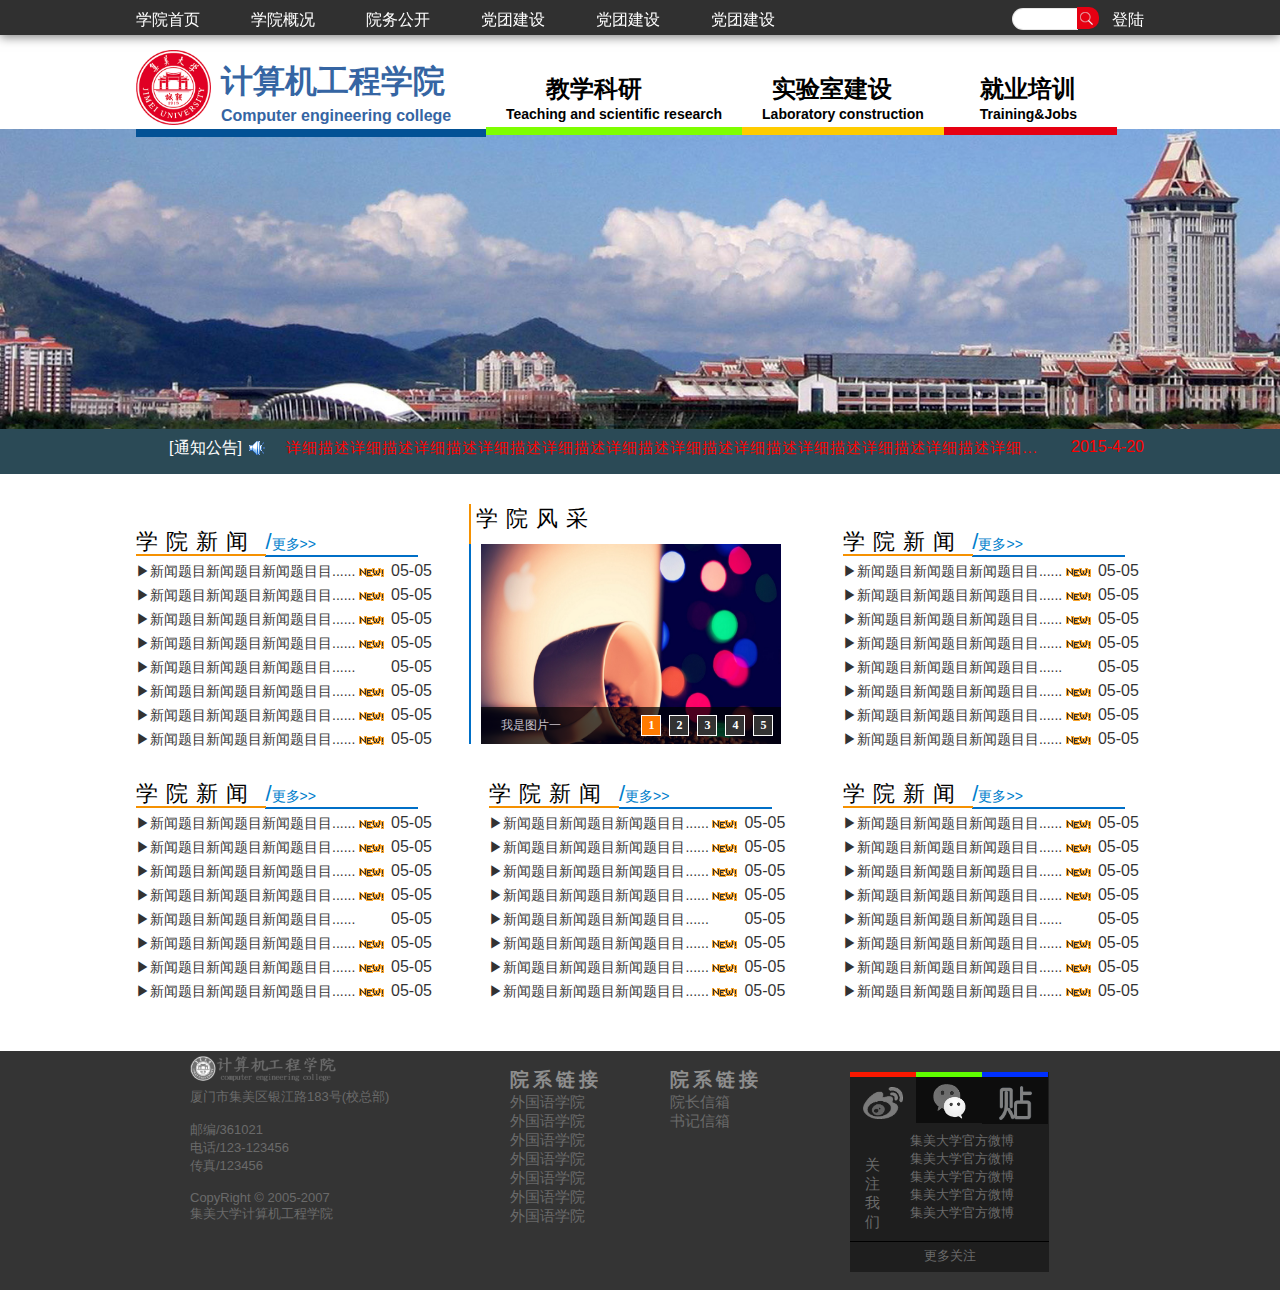
<file: index.html>
<!DOCTYPE html>
<html>
<head lang="en">
    <title>集美大学计算机工程学院主页</title>
    <meta charset="UTF-8">
    <meta name="renderer" content="webkit">
    <meta http-equiv="X-UA-Compatible" content="IE=Edge">
    <link rel="stylesheet" href="css/index.css"/>
    <!--[if lte IE 8]>
    <script>window.location.href = 'http://cdn.dmeng.net/upgrade-your-browser.html?referrer=' + location.href;</script>
    <![endif]-->
</head>
<body>
<section class="nav">
    <div class="continer">
        <ul class="nav-item">
            <li style="margin-left: 0">
                <a href="#">学院首页</a>
            <li>
                <a href="#">学院概况</a>
                <ul class="second-level">
                    <li><a href="#">子栏目一</a></li>
                    <li><a href="#">子栏目一</a></li>
                    <li><a href="#">子栏目一</a></li>
                    <li><a href="#">子栏目一</a></li>
                    <li><a href="#">子栏目一</a></li>
                </ul>
            </li>
            <li>
                <a href="#">院务公开</a>
                <ul class="second-level">
                    <li><a href="#">子栏目一</a></li>
                    <li><a href="#">子栏目一</a></li>
                    <li><a href="#">子栏目一</a></li>
                    <li><a href="#">子栏目一</a></li>
                    <li><a href="#">子栏目一</a></li>
                </ul>
            </li>
            <li>
                <a href="#">党团建设</a>
                <ul class="second-level">
                    <li><a href="#">子栏目一</a></li>
                    <li><a href="#">子栏目一</a></li>
                    <li><a href="#">子栏目一</a></li>
                    <li><a href="#">子栏目一</a></li>
                    <li><a href="#">子栏目一</a></li>
                </ul>
            </li>
            <li>
                <a href="#">党团建设</a>
                <ul class="second-level">
                    <li><a href="#">子栏目一</a></li>
                    <li><a href="#">子栏目一</a></li>
                    <li><a href="#">子栏目一</a></li>
                    <li><a href="#">子栏目一</a></li>
                    <li><a href="#">子栏目一</a></li>
                </ul>
            </li>
            <li>
                <a href="#">党团建设</a>
                <ul class="second-level">
                    <li><a href="#">子栏目一</a></li>
                    <li><a href="#">子栏目一</a></li>
                    <li><a href="#">子栏目一</a></li>
                    <li><a href="#">子栏目一</a></li>
                    <li><a href="#">子栏目一</a></li>
                </ul>
            </li>
        </ul>

        <div class="login"><a href="">登陆</a></div>
        <div class="search">
            <input type="text" autocomplete="off">
            <button></button>
        </div>
    </div>
</section>
<section class="title">
    <div class="continer">
        <div class="logo1">
            <a href="index.html"><img class="logo11" src="img/logo.png" width="75px" height="75px"></a>

            <div class="logo12">
                <span class="span11">计算机工程学院</span><br>
                <span class="span12">Computer engineering college</span>
            </div>
        </div>
        <div class="logo2">
            <div class="logo21">
                <span class="span21"><a href="#">教学科研</a></span><br>
                <span class="span22">Teaching and scientific research</span>
            </div>
        </div>
        <div class="logo3">
            <div class="logo31">
                <span class="span31"><a href="#">实验室建设</a></span><br>
                <span class="span32">Laboratory construction</span>
            </div>
        </div>
        <div class="logo4">
            <div class="logo41">
                <span class="span41"><a href="#">就业培训</a></span><br>
                <span class="span42">Training&Jobs</span>
            </div>
        </div>
    </div>
</section>
<section class="pic"></section>
<section class="menu">
    <div class="continer">
        <span style="color: #ffffff">[通知公告]</span><img class="laba" src="img/icon.gif" alt=""/>
        <a id="tongzhi" href="#">详细描述详细描述详细描述详细描述详细描述详细描述详细描述详细描述详细描述详细描述详细描述详细...</a>
        <span class="time">2015-4-20</span>
    </div>
</section>

<section>
    <div class="continer">

        <div class="lanmu" style="margin-left: 0">
            <span class="title">学院新闻</span>
            <span class="more">/<a href="#">更多>></a></span>
            <ul class="main">
                <li><a href="#">▶新闻题目新闻题目新闻题目目...</a><span class="mmdd">05-05</span><i></i></li>
                <li><a href="#">▶新闻题目新闻题目新闻题目目...</a><span class="mmdd">05-05</span><i></i></li>
                <li><a href="#">▶新闻题目新闻题目新闻题目目...</a><span class="mmdd">05-05</span><i></i></li>
                <li><a href="#">▶新闻题目新闻题目新闻题目目...</a><span class="mmdd">05-05</span><i></i></li>
                <li><a href="#">▶新闻题目新闻题目新闻题目目...</a><span class="mmdd">05-05</span></li>
                <li><a href="#">▶新闻题目新闻题目新闻题目目...</a><span class="mmdd">05-05</span><i></i></li>
                <li><a href="#">▶新闻题目新闻题目新闻题目目...</a><span class="mmdd">05-05</span><i></i></li>
                <li><a href="#">▶新闻题目新闻题目新闻题目目...</a><span class="mmdd">05-05</span><i></i></li>
            </ul>
        </div>

        <div class="lanmu">
            <span class="biaoti">学院风采</span>

            <div class="yyccdiv">
                <div id="fader">
                    <ul>
                        <li><img src="img/1.jpg" alt="我是图片一"/></li>
                        <li><img src="img/2.jpg" alt="哈哈，图片二"/></li>
                        <li><img src="img/3.jpg" alt="这是图片三"/></li>
                        <li><img src="img/1.jpg" alt="哈哈，图片四"/></li>
                        <li><img src="img/2.jpg" alt="图片五来咯"/></li>
                    </ul>
                </div>
            </div>
        </div>
        <div class="lanmu">
            <span class="title">学院新闻</span>
            <span class="more">/<a href="#">更多>></a></span>
            <ul class="main">
                <li><a href="#">▶新闻题目新闻题目新闻题目目...</a><span class="mmdd">05-05</span><i></i></li>
                <li><a href="#">▶新闻题目新闻题目新闻题目目...</a><span class="mmdd">05-05</span><i></i></li>
                <li><a href="#">▶新闻题目新闻题目新闻题目目...</a><span class="mmdd">05-05</span><i></i></li>
                <li><a href="#">▶新闻题目新闻题目新闻题目目...</a><span class="mmdd">05-05</span><i></i></li>
                <li><a href="#">▶新闻题目新闻题目新闻题目目...</a><span class="mmdd">05-05</span></li>
                <li><a href="#">▶新闻题目新闻题目新闻题目目...</a><span class="mmdd">05-05</span><i></i></li>
                <li><a href="#">▶新闻题目新闻题目新闻题目目...</a><span class="mmdd">05-05</span><i></i></li>
                <li><a href="#">▶新闻题目新闻题目新闻题目目...</a><span class="mmdd">05-05</span><i></i></li>
            </ul>
        </div>
        <div class="lanmu" style="margin-left: 0">
            <span class="title">学院新闻</span>
            <span class="more">/<a href="#">更多>></a></span>
            <ul class="main">
                <li><a href="#">▶新闻题目新闻题目新闻题目目...</a><span class="mmdd">05-05</span><i></i></li>
                <li><a href="#">▶新闻题目新闻题目新闻题目目...</a><span class="mmdd">05-05</span><i></i></li>
                <li><a href="#">▶新闻题目新闻题目新闻题目目...</a><span class="mmdd">05-05</span><i></i></li>
                <li><a href="#">▶新闻题目新闻题目新闻题目目...</a><span class="mmdd">05-05</span><i></i></li>
                <li><a href="#">▶新闻题目新闻题目新闻题目目...</a><span class="mmdd">05-05</span></li>
                <li><a href="#">▶新闻题目新闻题目新闻题目目...</a><span class="mmdd">05-05</span><i></i></li>
                <li><a href="#">▶新闻题目新闻题目新闻题目目...</a><span class="mmdd">05-05</span><i></i></li>
                <li><a href="#">▶新闻题目新闻题目新闻题目目...</a><span class="mmdd">05-05</span><i></i></li>
            </ul>
        </div>
        <div class="lanmu">
            <span class="title">学院新闻</span>
            <span class="more">/<a href="#">更多>></a></span>
            <ul class="main">
                <li><a href="#">▶新闻题目新闻题目新闻题目目...</a><span class="mmdd">05-05</span><i></i></li>
                <li><a href="#">▶新闻题目新闻题目新闻题目目...</a><span class="mmdd">05-05</span><i></i></li>
                <li><a href="#">▶新闻题目新闻题目新闻题目目...</a><span class="mmdd">05-05</span><i></i></li>
                <li><a href="#">▶新闻题目新闻题目新闻题目目...</a><span class="mmdd">05-05</span><i></i></li>
                <li><a href="#">▶新闻题目新闻题目新闻题目目...</a><span class="mmdd">05-05</span></li>
                <li><a href="#">▶新闻题目新闻题目新闻题目目...</a><span class="mmdd">05-05</span><i></i></li>
                <li><a href="#">▶新闻题目新闻题目新闻题目目...</a><span class="mmdd">05-05</span><i></i></li>
                <li><a href="#">▶新闻题目新闻题目新闻题目目...</a><span class="mmdd">05-05</span><i></i></li>
            </ul>
        </div>
        <div class="lanmu">
            <span class="title">学院新闻</span>
            <span class="more">/<a href="#">更多>></a></span>
            <ul class="main">
                <li><a href="#">▶新闻题目新闻题目新闻题目目...</a><span class="mmdd">05-05</span><i></i></li>
                <li><a href="#">▶新闻题目新闻题目新闻题目目...</a><span class="mmdd">05-05</span><i></i></li>
                <li><a href="#">▶新闻题目新闻题目新闻题目目...</a><span class="mmdd">05-05</span><i></i></li>
                <li><a href="#">▶新闻题目新闻题目新闻题目目...</a><span class="mmdd">05-05</span><i></i></li>
                <li><a href="#">▶新闻题目新闻题目新闻题目目...</a><span class="mmdd">05-05</span></li>
                <li><a href="#">▶新闻题目新闻题目新闻题目目...</a><span class="mmdd">05-05</span><i></i></li>
                <li><a href="#">▶新闻题目新闻题目新闻题目目...</a><span class="mmdd">05-05</span><i></i></li>
                <li><a href="#">▶新闻题目新闻题目新闻题目目...</a><span class="mmdd">05-05</span><i></i></li>
            </ul>
        </div>
    </div>
</section>

<footer>
    <div class="footer">
        <div class="info">
            <img src="img/logo2.png" alt="" width="50%" height="40%"/>

            <p style="font-size: 13px">
                厦门市集美区银江路183号(校总部)<br/><br/>
                邮编/361021<br/>
                电话/123-123456<br/>
                传真/123456<br/><br/>
                CopyRight &copy; 2005-2007 <br/>
                集美大学计算机工程学院
            </p>
        </div>
        <div class="link">
            <span>院系链接</span>
            <ul>
                <li><a href="#">外国语学院</a></li>
                <li><a href="#">外国语学院</a></li>
                <li><a href="#">外国语学院</a></li>
                <li><a href="#">外国语学院</a></li>
                <li><a href="#">外国语学院</a></li>
                <li><a href="#">外国语学院</a></li>
                <li><a href="#">外国语学院</a></li>
            </ul>
        </div>
        <div class="link2">
            <span>院系链接</span>
            <ul>
                <li><a href="mailto:yunmingpu@jmu.edu.cn">院长信箱</a></li>
                <li><a href="mailto:chejun@jmu.edu.cn">书记信箱</a></li>
            </ul>
        </div>
        <div class="wei">
            <ul id="label">
                <li id="label1" value="1" class="labelbg display"><img src="img/weibo.png" width="60%"/></li>
                <li id="label2" value="2" class="labelbg"><img src="img/weixin.png" width="50%"/></li>
                <li id="label3" value="3" class="labelbg"><img src="img/tieba.png" width="50%"/></li>
                <li style="clear: both;display: none"></li>
            </ul>
            <div class="guanzhu">关注我们</div>
            <ul id="card">
                <li id="card1" class="cardnon display-non">
                    <a href="#">集美大学官方微博</a><br/>
                    <a href="#">集美大学官方微博</a><br/>
                    <a href="#">集美大学官方微博</a><br/>
                    <a href="#">集美大学官方微博</a><br/>
                    <a href="#">集美大学官方微博</a><br/>
                </li>
                <li id="card2" class="cardnon">
                    <a href="#">集美大学官方微信</a><br/>
                    <a href="#">集美大学官方微信</a><br/>
                    <a href="#">集美大学官方微信</a><br/>
                    <a href="#">集美大学官方微信</a><br/>
                    <a href="#">集美大学官方微信</a><br/>
                </li>
                <li id="card3" class="cardnon">
                    <a href="#">集美大学官方贴吧</a><br/>
                    <a href="#">集美大学官方贴吧</a><br/>
                    <a href="#">集美大学官方贴吧</a><br/>
                    <a href="#">集美大学官方贴吧</a><br/>
                    <a href="#">集美大学官方贴吧</a><br/>
                </li>
            </ul>
            <div class="morelink"><a href="#">更多关注</a></div>
        </div>
    </div>
</footer>

<script src="js/jquery-1.8.3.min.js"></script>
<script src="js/jquery.easing.1.3.min.js" type="text/javascript"></script>
<script src="js/index.js"></script>
</body>
</html>
</file>
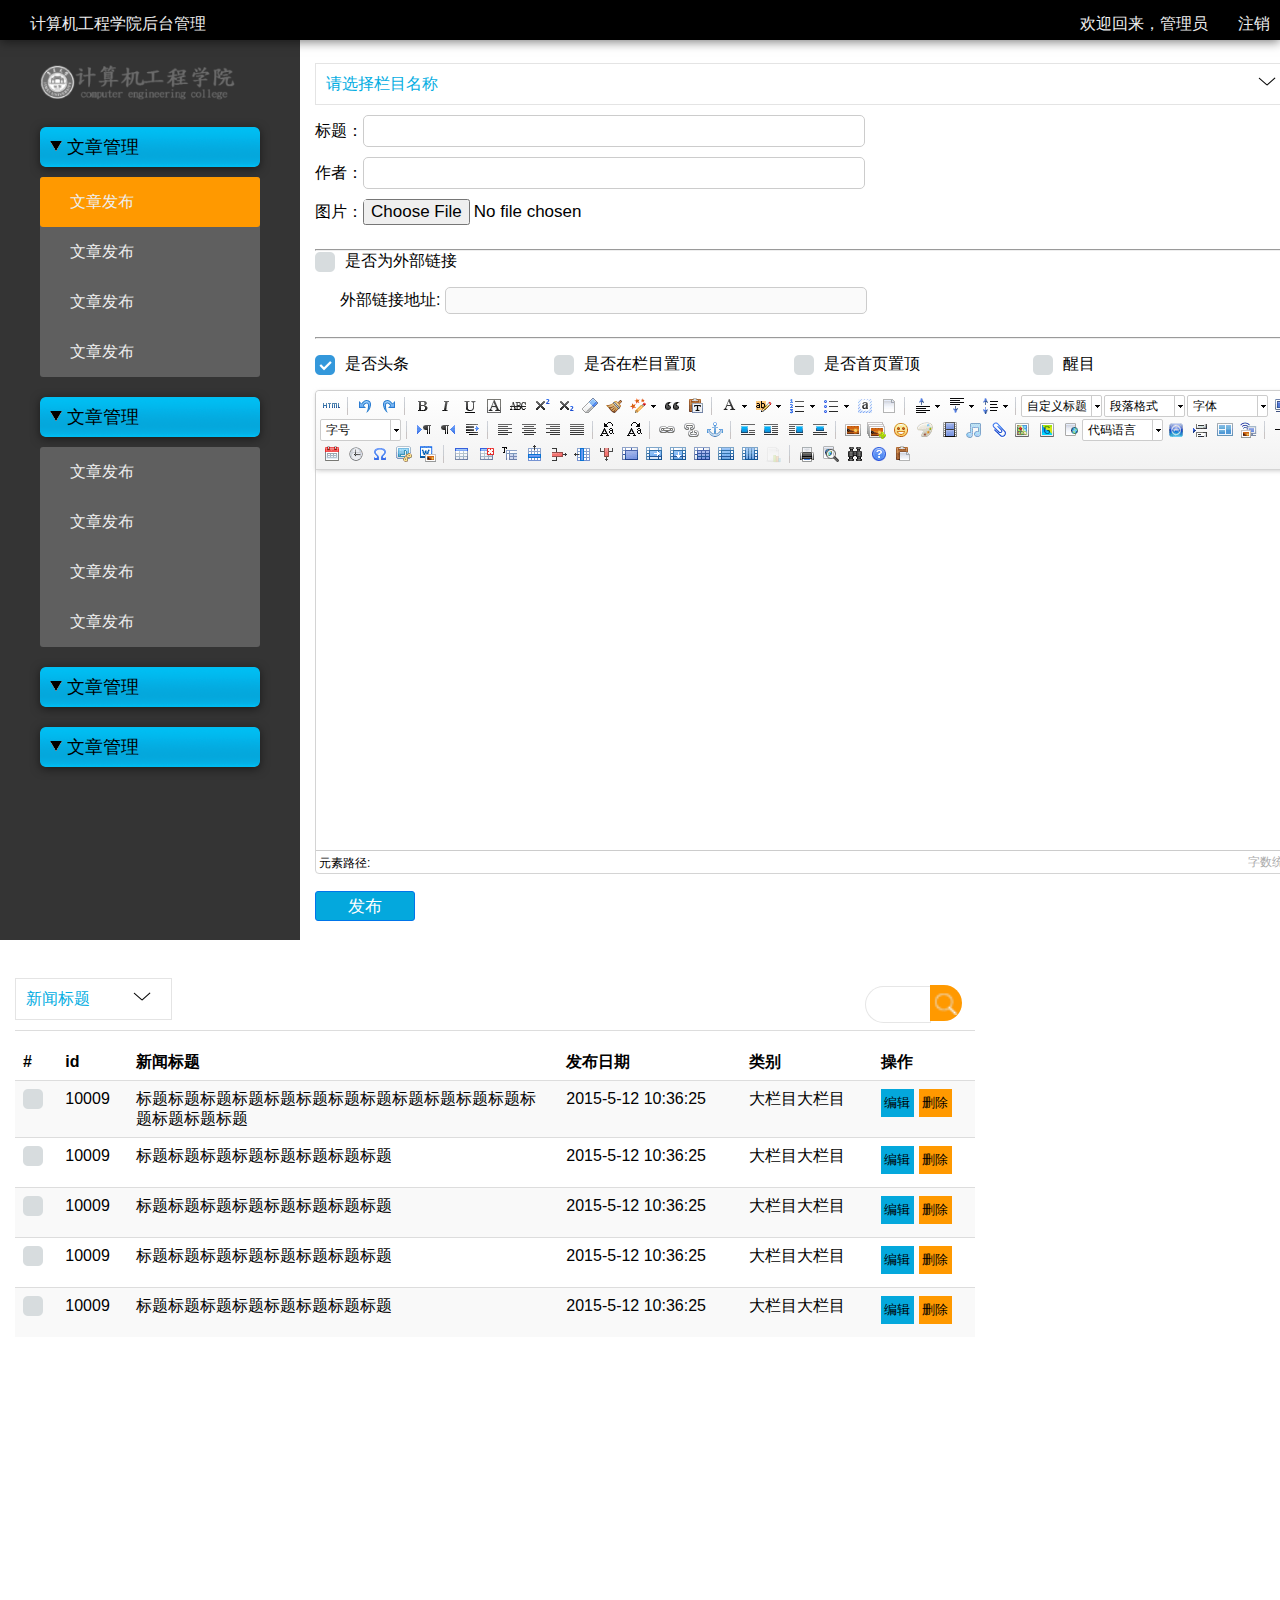
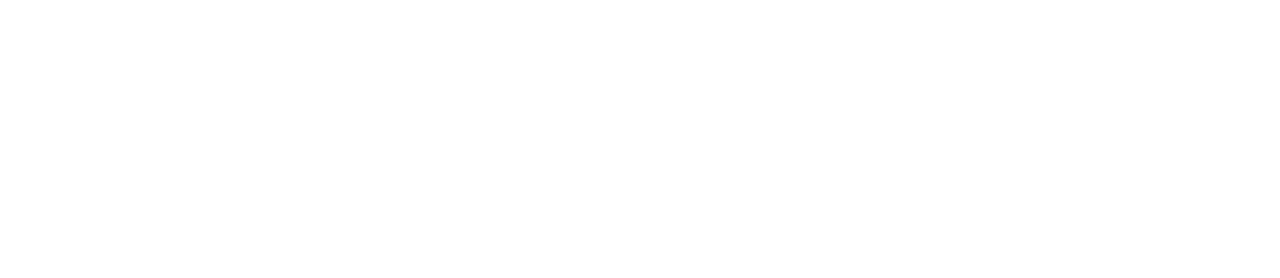
<file: backstage.html>
<!DOCTYPE html>
<html>
<head lang="en">
    <title>后台</title>
    <meta charset="UTF-8">
    <meta name="renderer" content="webkit">
    <meta http-equiv="X-UA-Compatible" content="IE=Edge">
    <link rel="stylesheet" href="css/backstage.css"/>
    <link href="css/blue.css" rel="stylesheet">
    <script type="text/javascript" charset="utf-8" src="js/ue/ueditor.config.js"></script>
    <script type="text/javascript" charset="utf-8" src="js/ue/ueditor.all.min.js"></script>
    <!--建议手动加在语言，避免在ie下有时因为加载语言失败导致编辑器加载失败-->
    <!--这里加载的语言文件会覆盖你在配置项目里添加的语言类型，比如你在配置项目里配置的是英文，这里加载的中文，那最后就是中文-->
    <script type="text/javascript" charset="utf-8" src="js/ue/lang/zh-cn/zh-cn.js"></script>
    <script src="js/jquery-1.8.3.min.js"></script>
    <script src="js/rotate.js"></script>
    <script src="js/icheck.min.js"></script>
    <!--[if lte IE 8]>
    <script>window.location.href = 'http://cdn.dmeng.net/upgrade-your-browser.html?referrer=' + location.href;</script>
    <![endif]-->
</head>
<body>
<section class="top">
    <span>计算机工程学院后台管理</span>
    <a class="logout" href="#">注销</a>
    <span class="author">欢迎回来，管理员</span>
</section>
<div style="width: 1280px;">
    <section class="side">
        <div class="menu">
            <img src="img/logo2.png" width="200" alt=""/>

            <div class="level1" unselectable="on" onselectstart="return false;"><img class="jiantou"
                                                                                     src="img/jiantou.png" alt=""/>文章管理
            </div>
            <ul class="level2">
                <li class="facus"><a href="#">文章发布</a></li>
                <li><a href="#">文章发布</a></li>
                <li><a href="#">文章发布</a></li>
                <li><a href="#">文章发布</a></li>
            </ul>
            <div class="level1" unselectable="on" onselectstart="return false;"><img class="jiantou"
                                                                                     src="img/jiantou.png" alt=""/>文章管理
            </div>
            <ul class="level2">
                <li><a href="#">文章发布</a></li>
                <li><a href="#">文章发布</a></li>
                <li><a href="#">文章发布</a></li>
                <li><a href="#">文章发布</a></li>
            </ul>
            <div class="level1" unselectable="on" onselectstart="return false;"><img class="jiantou"
                                                                                     src="img/jiantou.png" alt=""/>文章管理
            </div>
            <div class="level1" unselectable="on" onselectstart="return false;"><img class="jiantou"
                                                                                     src="img/jiantou.png" alt=""/>文章管理
            </div>
        </div>
    </section>

    <!-- 内容-->
    <section class="main" style="display: none !important;">
        <!--这一块先隐藏-->

        <div class="sel_wrap">
            <label>请选择栏目名称</label>
            <select class="select" name="lanmu" required>
                <option value="0">请选择栏目名称</option>
                <option value="1">栏目一</option>
                <option value="2">栏目一</option>
                <option value="3">栏目一</option>
            </select>
        </div>

        <div class="title">
            标题：<input type="text" autocomplete="off"/> <br/>
            作者：<input type="text" autocomplete="off"/> <br/>
            图片：<input type="file" style="border: none"/>
        </div>
        <hr style="margin-top: 20px;width: 980px"/>

        <div>
            <div class="islink">
                <input type="checkbox" id="islink"><label for="islink" unselectable="on" onselectstart="return false;">是否为外部链接</label>
            </div>
            <div class="link">
                外部链接地址: <input type="text" class="url" disabled/>
            </div>
            <hr style="margin-top: 20px;width: 980px"/>
            <div class="check">
                <input type="checkbox" id="tt" checked><label for="tt" unselectable="on" onselectstart="return false;">是否头条</label>
            </div>
            <div class="check">
                <input type="checkbox" id="lmzd"><label for="lmzd" unselectable="on" onselectstart="return false;">是否在栏目置顶</label>
            </div>
            <div class="check">
                <input type="checkbox" id="syzd"><label for="syzd" unselectable="on" onselectstart="return false;">是否首页置顶</label>
            </div>
            <div class="check">
                <input type="checkbox" id="xm"><label for="xm" unselectable="on" onselectstart="return false;">醒目</label>
            </div>

        </div>
        <!--编辑器-->
        <script id="editor" type="text/plain"></script>
        <button class="sub">发布</button>
    </section>
    <section class="main">
        <div class="sel_wrap biaoti">
            <label>新闻标题</label>
            <select class="select" name="lanmu" required>
                <option value="0">新闻标题</option>
                <option value="1">发布日期</option>
                <option value="2">类别</option>
            </select>
        </div>
        <div class="search">
            <input type="text" autocomplete="off">
            <button></button>
        </div>
    <div style="clear:both;"></div>
        <table class="table">
            <thead>
                <tr>
                    <th>#</th>
                    <th>id</th>
                    <th>新闻标题</th>
                    <th>发布日期</th>
                    <th>类别</th>
                    <th>操作</th>
                </tr>
            </thead>
            <tr>
                <td><input type="checkbox"></td>
                <td>10009</td>
                <td style="max-width: 350px;">标题标题标题标题标题标题标题标题标题标题标题标题标题标题标题标题</td>
                <td>2015-5-12 10:36:25</td>
                <td>大栏目大栏目</td>
                <td><button class="edit">编辑</button><button class="delete">删除</button></td>
            </tr>
            <tr>
                <td><input type="checkbox"></td>
                <td>10009</td>
                <td style="max-width: 350px;">标题标题标题标题标题标题标题标题</td>
                <td>2015-5-12 10:36:25</td>
                <td>大栏目大栏目</td>
                <td><button class="edit">编辑</button><button class="delete">删除</button></td>
            </tr>
            <tr>
                <td><input type="checkbox"></td>
                <td>10009</td>
                <td style="max-width: 350px;">标题标题标题标题标题标题标题标题</td>
                <td>2015-5-12 10:36:25</td>
                <td>大栏目大栏目</td>
                <td><button class="edit">编辑</button><button class="delete">删除</button></td>
            </tr>
            <tr>
                <td><input type="checkbox"></td>
                <td>10009</td>
                <td style="max-width: 350px;">标题标题标题标题标题标题标题标题</td>
                <td>2015-5-12 10:36:25</td>
                <td>大栏目大栏目</td>
                <td><button class="edit">编辑</button><button class="delete">删除</button></td>
            </tr>
            <tr>
                <td><input type="checkbox"></td>
                <td>10009</td>
                <td style="max-width: 350px;">标题标题标题标题标题标题标题标题</td>
                <td>2015-5-12 10:36:25</td>
                <td>大栏目大栏目</td>
                <td><button class="edit">编辑</button><button class="delete">删除</button></td>
            </tr>

        </table>
    </section>
</div>

<script>
    $(".level2 li").click(function () {
        $(".level2 li").siblings().removeClass("facus");
        $(this).addClass("facus");
    });
    $(document).ready(function () {
        $(".level1").toggle(function () {
            $(this).next("ul").slideUp();
            $(this.firstChild).rotate(-90);
        }, function () {
            $(this).next("ul").slideDown();
            $(this.firstChild).rotate(120);
        })
    });

    //select
    $(".sel_wrap").on("change", function () {
        var o;
        var opt = $(this).find('option');
        opt.each(function (i) {
            if (opt[i].selected == true) {
                o = opt[i].innerHTML;
            }
        });
        $(this).find('label').html(o);
    }).trigger('change');

    //check
    $(document).ready(function () {
        $('input').iCheck({
            checkboxClass: 'icheckbox_flat-blue',
            radioClass: 'iradio_flat-blue'
        });
    });
    $('.islink').on('ifClicked', function () {
        if ($('#islink').is(':checked')) {
            $(".url").attr("disabled", true);
        } else {
            $(".url").attr("disabled", false);
        }

    });


    //实例化编辑器
    //建议使用工厂方法getEditor创建和引用编辑器实例，如果在某个闭包下引用该编辑器，直接调用UE.getEditor('editor')就能拿到相关的实例
    var ue = UE.getEditor('editor');

    //表格斑马纹
    $(".table tr:odd").css("background-color","#f9f9f9");
</script>
</body>
</html>
</file>
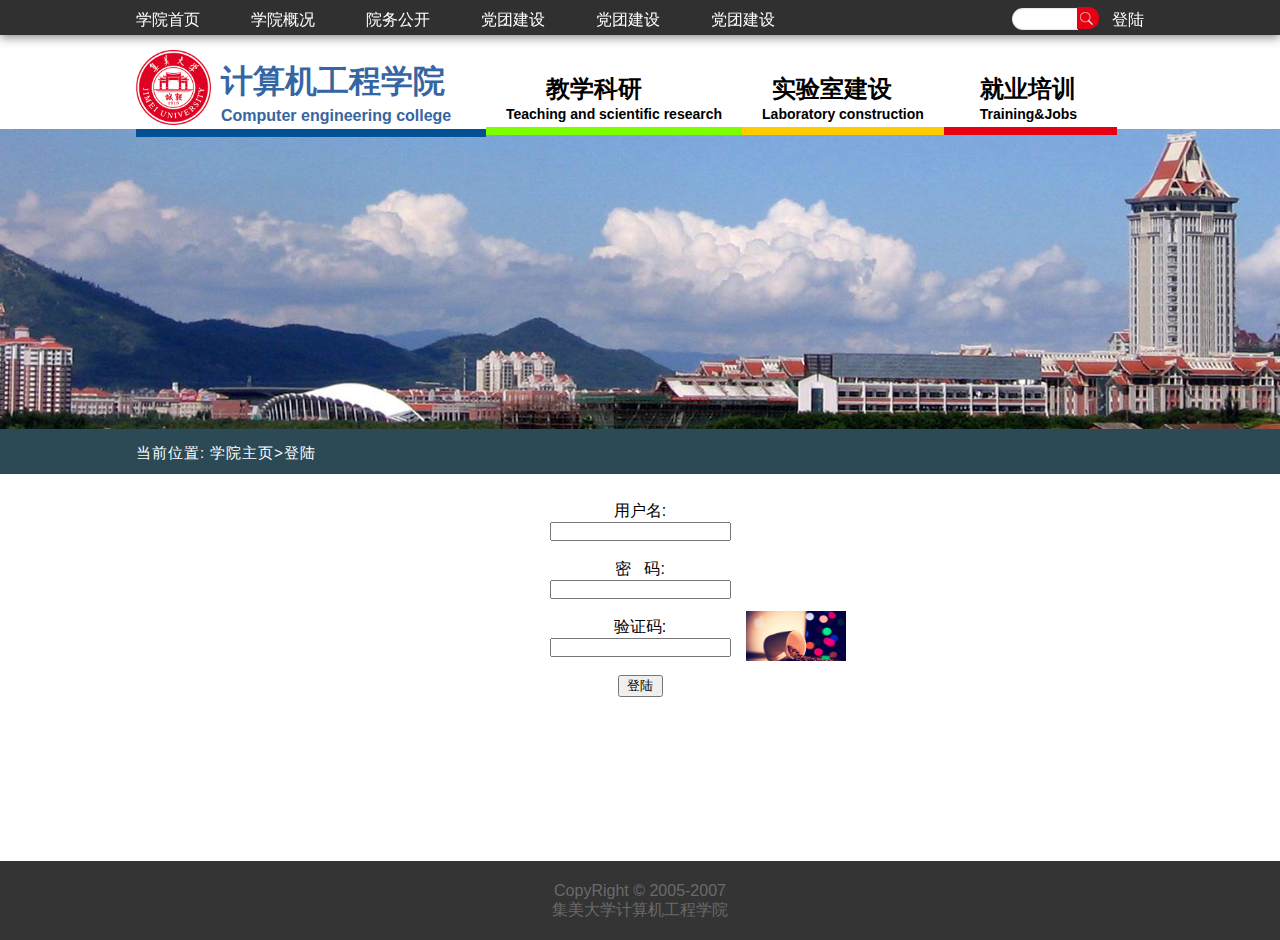
<file: login.html>
<!DOCTYPE html>
<html>
<head lang="en">
    <meta charset="UTF-8">
    <title>登陆</title>
    <meta charset="UTF-8">
    <meta name="renderer" content="webkit">
    <meta http-equiv="X-UA-Compatible" content="IE=Edge">
    <link rel="stylesheet" href="css/login.css"/>
    <!--[if lte IE 8]>
    <script>window.location.href = 'http://cdn.dmeng.net/upgrade-your-browser.html?referrer=' + location.href;</script>
    <![endif]-->
</head>
<body>
<section class="nav">
    <div class="continer">
        <ul class="nav-item">
            <li style="margin-left: 0">
                <a href="#">学院首页</a>
            <li>
                <a href="#">学院概况</a>
                <ul class="second-level">
                    <li><a href="#">子栏目一</a></li>
                    <li><a href="#">子栏目一</a></li>
                    <li><a href="#">子栏目一</a></li>
                    <li><a href="#">子栏目一</a></li>
                    <li><a href="#">子栏目一</a></li>
                </ul>
            </li>
            <li>
                <a href="#">院务公开</a>
                <ul class="second-level">
                    <li><a href="#">子栏目一</a></li>
                    <li><a href="#">子栏目一</a></li>
                    <li><a href="#">子栏目一</a></li>
                    <li><a href="#">子栏目一</a></li>
                    <li><a href="#">子栏目一</a></li>
                </ul>
            </li>
            <li>
                <a href="#">党团建设</a>
                <ul class="second-level">
                    <li><a href="#">子栏目一</a></li>
                    <li><a href="#">子栏目一</a></li>
                    <li><a href="#">子栏目一</a></li>
                    <li><a href="#">子栏目一</a></li>
                    <li><a href="#">子栏目一</a></li>
                </ul>
            </li>
            <li>
                <a href="#">党团建设</a>
                <ul class="second-level">
                    <li><a href="#">子栏目一</a></li>
                    <li><a href="#">子栏目一</a></li>
                    <li><a href="#">子栏目一</a></li>
                    <li><a href="#">子栏目一</a></li>
                    <li><a href="#">子栏目一</a></li>
                </ul>
            </li>
            <li>
                <a href="#">党团建设</a>
                <ul class="second-level">
                    <li><a href="#">子栏目一</a></li>
                    <li><a href="#">子栏目一</a></li>
                    <li><a href="#">子栏目一</a></li>
                    <li><a href="#">子栏目一</a></li>
                    <li><a href="#">子栏目一</a></li>
                </ul>
            </li>
        </ul>

        <div class="login"><a href="">登陆</a></div>
        <div class="search">
            <input type="text" autocomplete="off">
            <button></button>
        </div>
    </div>
</section>
<section class="title">
    <div class="continer">
        <div class="logo1">
            <a href="index.html"><img class="logo11" src="img/logo.png" width="75px" height="75px"></a>

            <div class="logo12">
                <span class="span11">计算机工程学院</span><br>
                <span class="span12">Computer engineering college</span>
            </div>
        </div>
        <div class="logo2">
            <div class="logo21">
                <span class="span21"><a href="#">教学科研</a></span><br>
                <span class="span22">Teaching and scientific research</span>
            </div>
        </div>
        <div class="logo3">
            <div class="logo31">
                <span class="span31"><a href="#">实验室建设</a></span><br>
                <span class="span32">Laboratory construction</span>
            </div>
        </div>
        <div class="logo4">
            <div class="logo41">
                <span class="span41"><a href="#">就业培训</a></span><br>
                <span class="span42">Training&Jobs</span>
            </div>
        </div>
    </div>
</section>
<section class="pic"></section>
<section class="menu">
    <div class="continer">
        <span id="weizhi">当前位置:
            <ul style="display: inline-block;">
                <li><a href="index.html">学院主页></a></li>
                <li><a href="login.html">登陆</a></li>
            </ul>
        </span>
    </div>
</section>
<section class="continer login-card">

    用户名:<input type="text"/> <br/><br/>
    密&nbsp;&nbsp;&nbsp;码:<input type="password"/> <br/><br/>
    验证码:<input type="text"/> <img src="img/1.jpg" alt=""/><br/><br/>
    <input style="width: 45px" type="submit" value="登陆"/>

</section>
<footer>
    <div class="footer">
            <span class="copyright">
                CopyRight &copy; 2005-2007 <br/>
                集美大学计算机工程学院
            </span>
    </div>
</footer>
</body>
</html>
</file>
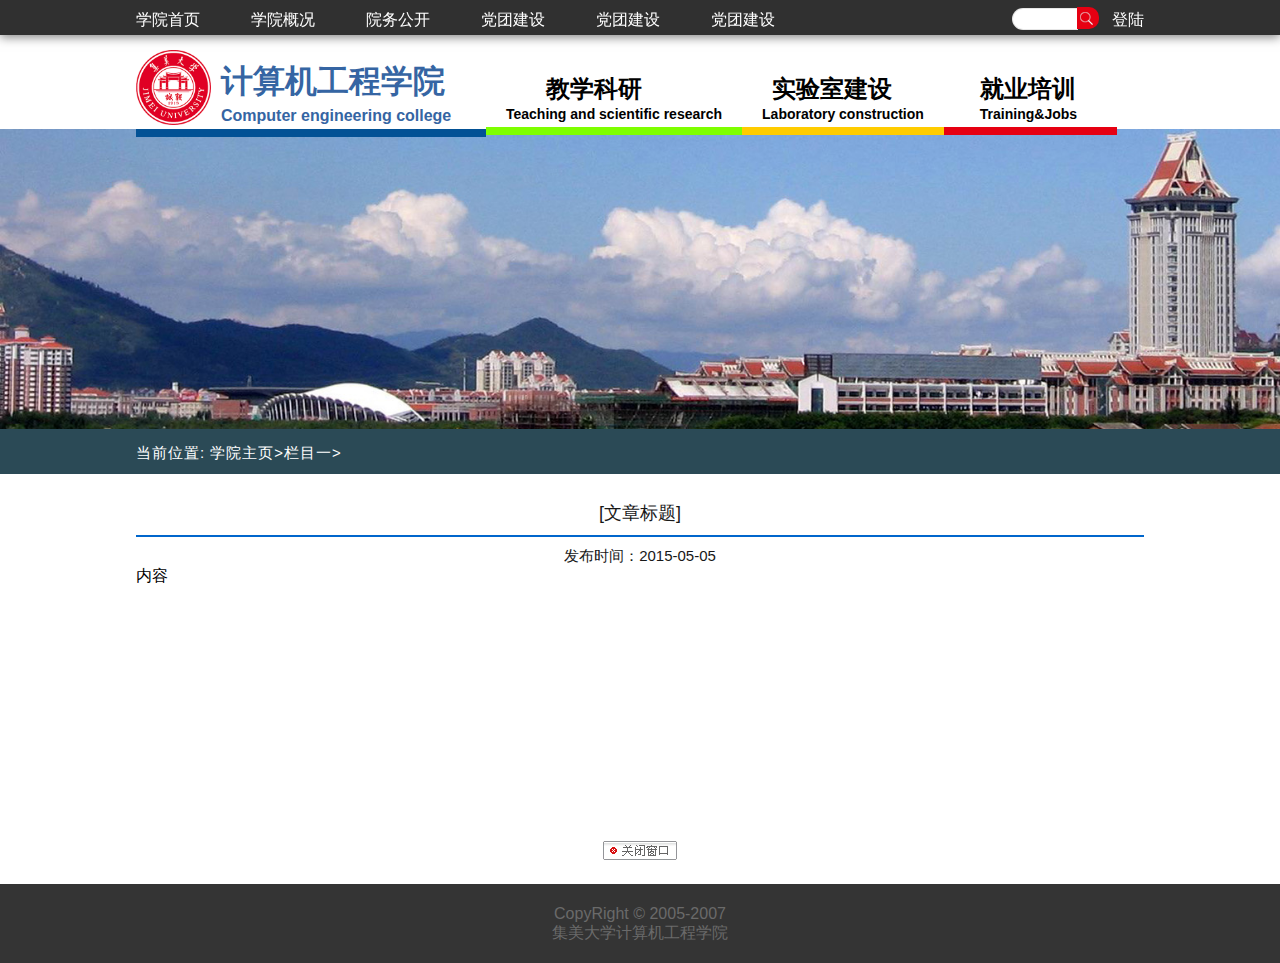
<file: newsinfo.html>
<!DOCTYPE html>
<html>
<head lang="en">
    <meta charset="UTF-8">
    <title>集美大学计算机工程学院主页</title>
    <meta charset="UTF-8">
    <meta name="renderer" content="webkit">
    <meta http-equiv="X-UA-Compatible" content="IE=Edge">
    <link rel="stylesheet" href="css/newsinfo.css"/>
    <!--[if lte IE 8]>
    <script>window.location.href = 'http://cdn.dmeng.net/upgrade-your-browser.html?referrer=' + location.href;</script>
    <![endif]-->
</head>
<body>
<section class="nav">
    <div class="continer">
        <ul class="nav-item">
            <li style="margin-left: 0">
                <a href="#">学院首页</a>
            <li>
                <a href="#">学院概况</a>
                <ul class="second-level">
                    <li><a href="#">子栏目一</a></li>
                    <li><a href="#">子栏目一</a></li>
                    <li><a href="#">子栏目一</a></li>
                    <li><a href="#">子栏目一</a></li>
                    <li><a href="#">子栏目一</a></li>
                </ul>
            </li>
            <li>
                <a href="#">院务公开</a>
                <ul class="second-level">
                    <li><a href="#">子栏目一</a></li>
                    <li><a href="#">子栏目一</a></li>
                    <li><a href="#">子栏目一</a></li>
                    <li><a href="#">子栏目一</a></li>
                    <li><a href="#">子栏目一</a></li>
                </ul>
            </li>
            <li>
                <a href="#">党团建设</a>
                <ul class="second-level">
                    <li><a href="#">子栏目一</a></li>
                    <li><a href="#">子栏目一</a></li>
                    <li><a href="#">子栏目一</a></li>
                    <li><a href="#">子栏目一</a></li>
                    <li><a href="#">子栏目一</a></li>
                </ul>
            </li>
            <li>
                <a href="#">党团建设</a>
                <ul class="second-level">
                    <li><a href="#">子栏目一</a></li>
                    <li><a href="#">子栏目一</a></li>
                    <li><a href="#">子栏目一</a></li>
                    <li><a href="#">子栏目一</a></li>
                    <li><a href="#">子栏目一</a></li>
                </ul>
            </li>
            <li>
                <a href="#">党团建设</a>
                <ul class="second-level">
                    <li><a href="#">子栏目一</a></li>
                    <li><a href="#">子栏目一</a></li>
                    <li><a href="#">子栏目一</a></li>
                    <li><a href="#">子栏目一</a></li>
                    <li><a href="#">子栏目一</a></li>
                </ul>
            </li>
        </ul>

        <div class="login"><a href="">登陆</a></div>
        <div class="search">
            <input type="text" autocomplete="off">
            <button></button>
        </div>
    </div>
</section>
<section class="title">
    <div class="continer">
        <div class="logo1">
            <a href="index.html"><img class="logo11" src="img/logo.png" width="75px" height="75px"></a>

            <div class="logo12">
                <span class="span11">计算机工程学院</span><br>
                <span class="span12">Computer engineering college</span>
            </div>
        </div>
        <div class="logo2">
            <div class="logo21">
                <span class="span21"><a href="#">教学科研</a></span><br>
                <span class="span22">Teaching and scientific research</span>
            </div>
        </div>
        <div class="logo3">
            <div class="logo31">
                <span class="span31"><a href="#">实验室建设</a></span><br>
                <span class="span32">Laboratory construction</span>
            </div>
        </div>
        <div class="logo4">
            <div class="logo41">
                <span class="span41"><a href="#">就业培训</a></span><br>
                <span class="span42">Training&Jobs</span>
            </div>
        </div>
    </div>
</section>
<section class="pic"></section>
<section class="menu">
    <div class="continer">
        <span id="weizhi">当前位置:
            <ul style="display: inline-block;">
                <li><a href="#">学院主页></a></li>
                <li><a href="#">栏目一></a></li>
            </ul>
        </span>
    </div>
</section>

<section style="margin-top: 27px;min-height: 340px;" class="continer">
    <div class="wzbt">[文章标题]</div>
    <hr style="margin:10px 0;border: 1px solid #0066cc" noshade/>
    <div class="time">发布时间：2015-05-05</div>
    <div>内容</div>
</section>
<div style="text-align: center"><a href="javascript:window.opener=null;window.open('','_self');window.close();"><img src="img/b_close.gif" alt=""/></a></div>
<footer>
    <div class="footer">
            <span class="copyright">
                CopyRight &copy; 2005-2007 <br/>
                集美大学计算机工程学院
            </span>
    </div>
</footer>

<script src="js/jquery-1.8.3.min.js"></script>
<script src="js/jquery.easing.1.3.min.js" type="text/javascript"></script>
<script src="js/index.js"></script>
</body>
</html>
</file>
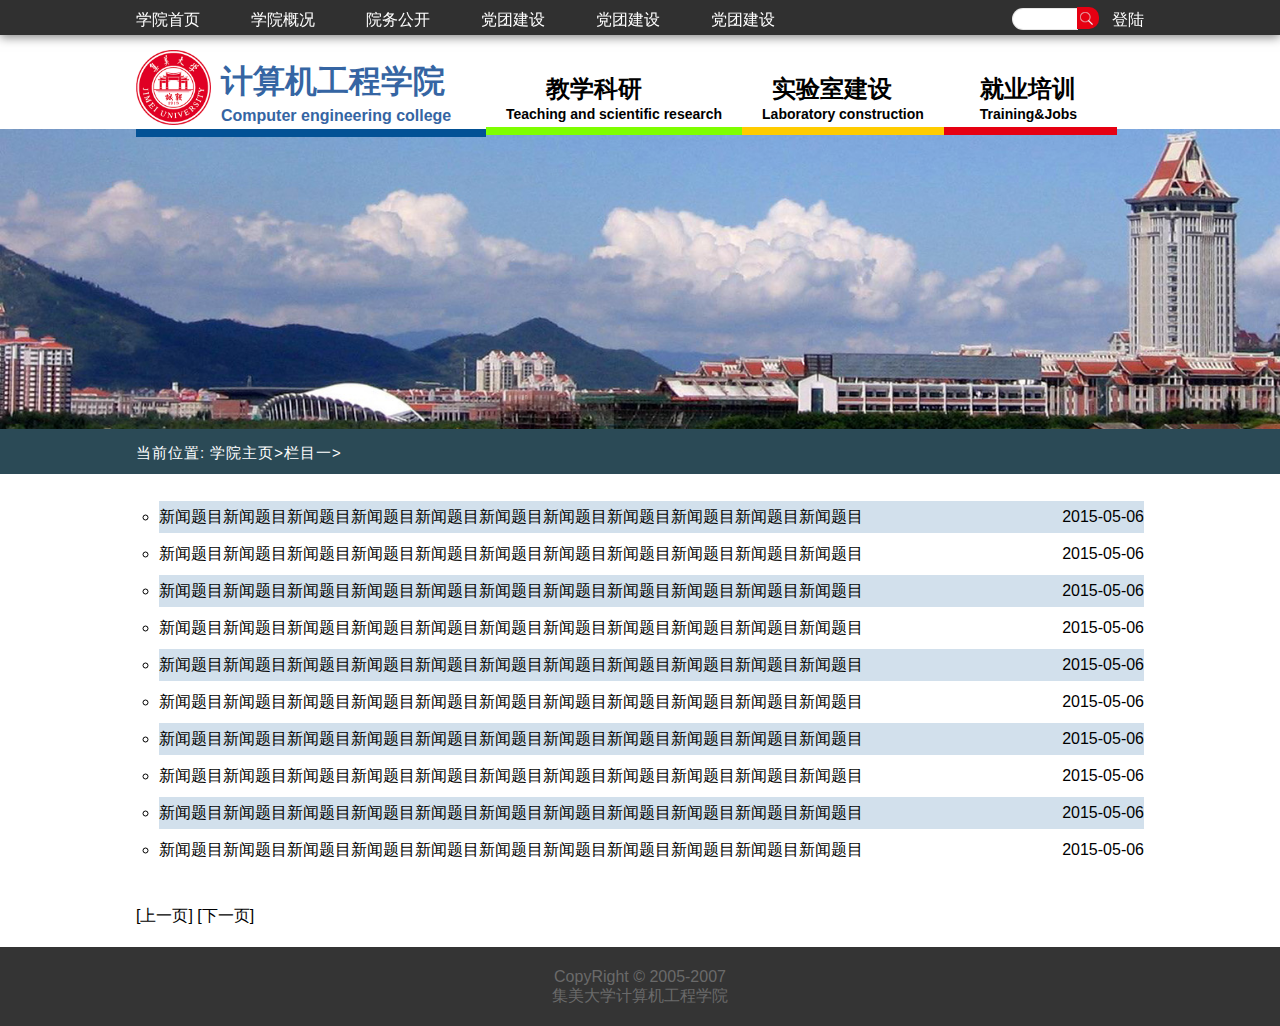
<file: newslist.html>
<!DOCTYPE html>
<html>
<head lang="en">
    <meta charset="UTF-8">
    <title>集美大学计算机工程学院主页</title>
    <meta charset="UTF-8">
    <meta name="renderer" content="webkit">
    <meta http-equiv="X-UA-Compatible" content="IE=Edge">
    <link rel="stylesheet" href="css/newslist.css"/>
    <!--[if lte IE 8]>
    <script>window.location.href = 'http://cdn.dmeng.net/upgrade-your-browser.html?referrer=' + location.href;</script>
    <![endif]-->
</head>
<body>
<section class="nav">
    <div class="continer">
        <ul class="nav-item">
            <li style="margin-left: 0">
                <a href="#">学院首页</a>
            <li>
                <a href="#">学院概况</a>
                <ul class="second-level">
                    <li><a href="#">子栏目一</a></li>
                    <li><a href="#">子栏目一</a></li>
                    <li><a href="#">子栏目一</a></li>
                    <li><a href="#">子栏目一</a></li>
                    <li><a href="#">子栏目一</a></li>
                </ul>
            </li>
            <li>
                <a href="#">院务公开</a>
                <ul class="second-level">
                    <li><a href="#">子栏目一</a></li>
                    <li><a href="#">子栏目一</a></li>
                    <li><a href="#">子栏目一</a></li>
                    <li><a href="#">子栏目一</a></li>
                    <li><a href="#">子栏目一</a></li>
                </ul>
            </li>
            <li>
                <a href="#">党团建设</a>
                <ul class="second-level">
                    <li><a href="#">子栏目一</a></li>
                    <li><a href="#">子栏目一</a></li>
                    <li><a href="#">子栏目一</a></li>
                    <li><a href="#">子栏目一</a></li>
                    <li><a href="#">子栏目一</a></li>
                </ul>
            </li>
            <li>
                <a href="#">党团建设</a>
                <ul class="second-level">
                    <li><a href="#">子栏目一</a></li>
                    <li><a href="#">子栏目一</a></li>
                    <li><a href="#">子栏目一</a></li>
                    <li><a href="#">子栏目一</a></li>
                    <li><a href="#">子栏目一</a></li>
                </ul>
            </li>
            <li>
                <a href="#">党团建设</a>
                <ul class="second-level">
                    <li><a href="#">子栏目一</a></li>
                    <li><a href="#">子栏目一</a></li>
                    <li><a href="#">子栏目一</a></li>
                    <li><a href="#">子栏目一</a></li>
                    <li><a href="#">子栏目一</a></li>
                </ul>
            </li>
        </ul>
        <div class="login"><a href="">登陆</a></div>
        <div class="search">
            <input type="text" autocomplete="off">
            <button></button>
        </div>
    </div>
</section>
<section class="title">
    <div class="continer">
        <div class="logo1">
            <a href="index.html"><img class="logo11" src="img/logo.png" width="75px" height="75px"></a>

            <div class="logo12">
                <span class="span11">计算机工程学院</span><br>
                <span class="span12">Computer engineering college</span>
            </div>
        </div>
        <div class="logo2">
            <div class="logo21">
                <span class="span21"><a href="#">教学科研</a></span><br>
                <span class="span22">Teaching and scientific research</span>
            </div>
        </div>
        <div class="logo3">
            <div class="logo31">
                <span class="span31"><a href="#">实验室建设</a></span><br>
                <span class="span32">Laboratory construction</span>
            </div>
        </div>
        <div class="logo4">
            <div class="logo41">
                <span class="span41"><a href="#">就业培训</a></span><br>
                <span class="span42">Training&Jobs</span>
            </div>
        </div>
    </div>
</section>
<section class="pic"></section>
<section class="menu">
    <div class="continer">
        <span id="weizhi">当前位置:
            <ul style="display: inline-block;">
                <li><a href="#">学院主页></a></li>
                <li><a href="#">栏目一></a></li>
            </ul>
        </span>
    </div>
</section>

<section style="margin-top: 27px;min-height: 340px;" class="continer">
    <ul class="liebiao">
        <li><a href="">新闻题目新闻题目新闻题目新闻题目新闻题目新闻题目新闻题目新闻题目新闻题目新闻题目新闻题目</a> <span style="float: right;">2015-05-06</span></li>
        <li><a href="">新闻题目新闻题目新闻题目新闻题目新闻题目新闻题目新闻题目新闻题目新闻题目新闻题目新闻题目</a> <span style="float: right;">2015-05-06</span></li>
        <li><a href="">新闻题目新闻题目新闻题目新闻题目新闻题目新闻题目新闻题目新闻题目新闻题目新闻题目新闻题目</a> <span style="float: right;">2015-05-06</span></li>
        <li><a href="">新闻题目新闻题目新闻题目新闻题目新闻题目新闻题目新闻题目新闻题目新闻题目新闻题目新闻题目</a> <span style="float: right;">2015-05-06</span></li>
        <li><a href="">新闻题目新闻题目新闻题目新闻题目新闻题目新闻题目新闻题目新闻题目新闻题目新闻题目新闻题目</a> <span style="float: right;">2015-05-06</span></li>
        <li><a href="">新闻题目新闻题目新闻题目新闻题目新闻题目新闻题目新闻题目新闻题目新闻题目新闻题目新闻题目</a> <span style="float: right;">2015-05-06</span></li>
        <li><a href="">新闻题目新闻题目新闻题目新闻题目新闻题目新闻题目新闻题目新闻题目新闻题目新闻题目新闻题目</a> <span style="float: right;">2015-05-06</span></li>
        <li><a href="">新闻题目新闻题目新闻题目新闻题目新闻题目新闻题目新闻题目新闻题目新闻题目新闻题目新闻题目</a> <span style="float: right;">2015-05-06</span></li>
        <li><a href="">新闻题目新闻题目新闻题目新闻题目新闻题目新闻题目新闻题目新闻题目新闻题目新闻题目新闻题目</a> <span style="float: right;">2015-05-06</span></li>
        <li><a href="">新闻题目新闻题目新闻题目新闻题目新闻题目新闻题目新闻题目新闻题目新闻题目新闻题目新闻题目</a> <span style="float: right;">2015-05-06</span></li>
    </ul>
    <div class="daohang">
        <a href="">[上一页]</a>
        <a href="">[下一页]</a>
    </div>
</section>

<footer>
    <div class="footer">
            <span class="copyright">
                CopyRight &copy; 2005-2007 <br/>
                集美大学计算机工程学院
            </span>
    </div>
</footer>

<script src="js/jquery-1.8.3.min.js"></script>
<script src="js/jquery.easing.1.3.min.js" type="text/javascript"></script>
<script src="js/index.js"></script>
<script>
    //列表页斑马纹
    $(".liebiao li:even").css("background-color","rgb(210, 224, 236)");
</script>
</body>
</html>
</file>
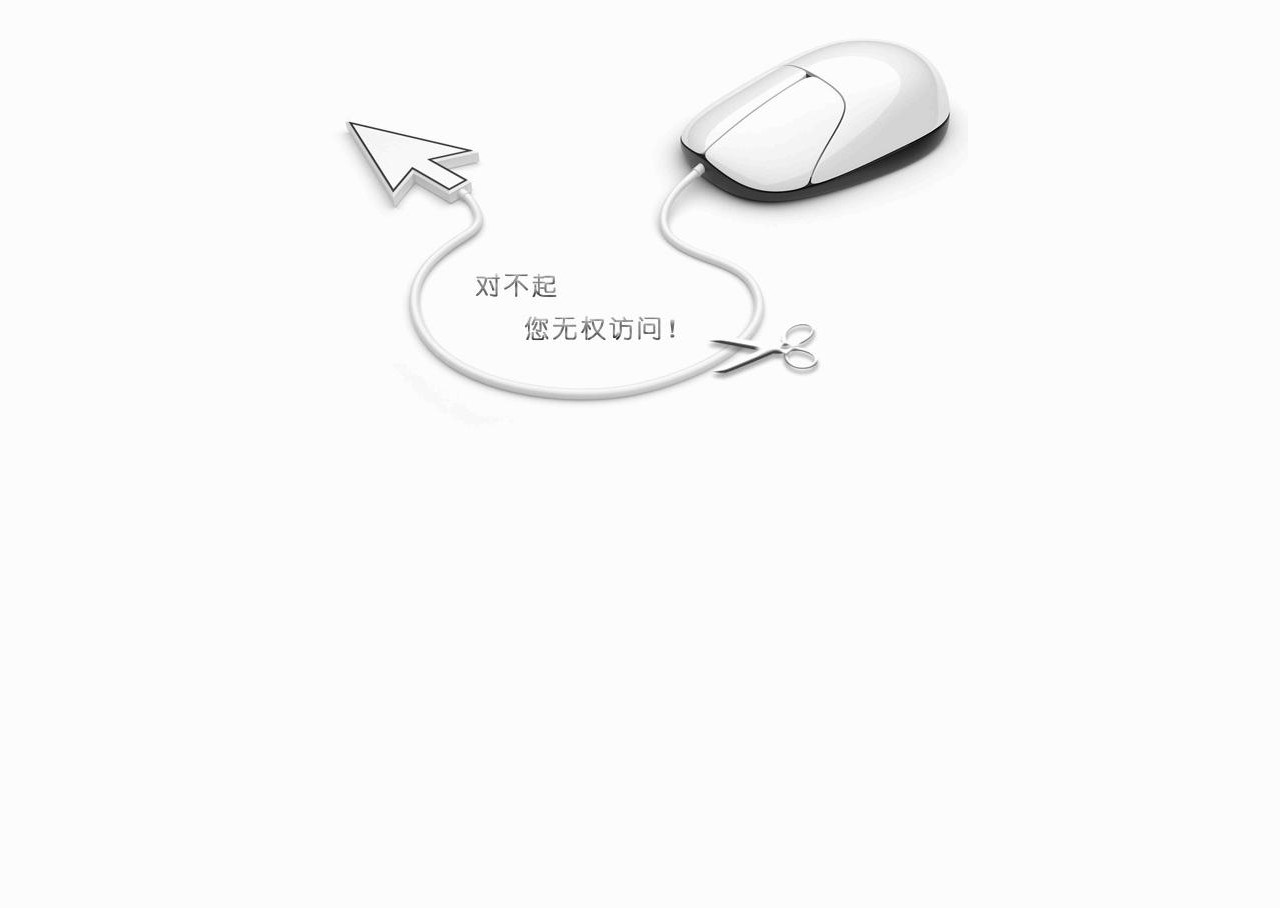
<file: noallowed.html>
<!DOCTYPE html>
<html style="background-color: #FCFCFC;width:100%;height:100%;">
<head lang="en">
    <meta charset="UTF-8">
    <title>无权访问</title>
</head>
<body style="width:100%;height:100%;background: url('img/noallow.jpg') no-repeat;background-position: top">

</body>
</html>
</file>
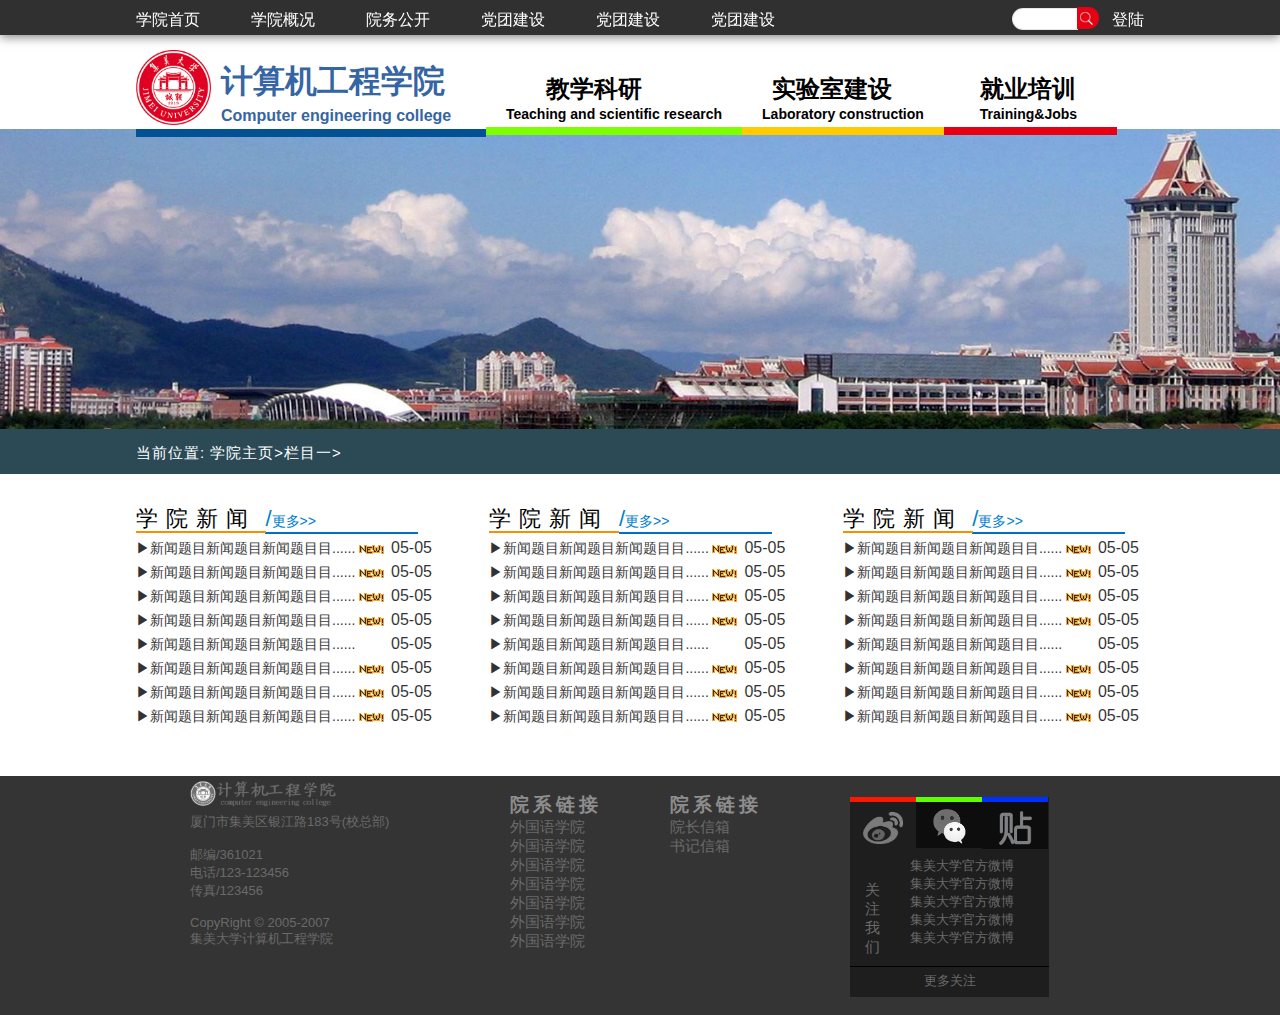
<file: section.html>
<!DOCTYPE html>
<html>
<head lang="en">
    <title>二级栏目</title>
    <meta charset="UTF-8">
    <meta name="renderer" content="webkit">
    <meta http-equiv="X-UA-Compatible" content="IE=Edge">
    <link rel="stylesheet" href="css/section.css"/>
    <!--[if lte IE 8]>
    <script>window.location.href = 'http://cdn.dmeng.net/upgrade-your-browser.html?referrer=' + location.href;</script>
    <![endif]-->
</head>
<body>
<section class="nav">
    <div class="continer">
        <ul class="nav-item">
            <li style="margin-left: 0">
                <a href="#">学院首页</a>
            <li>
                <a href="#">学院概况</a>
                <ul class="second-level">
                    <li><a href="#">子栏目一</a></li>
                    <li><a href="#">子栏目一</a></li>
                    <li><a href="#">子栏目一</a></li>
                    <li><a href="#">子栏目一</a></li>
                    <li><a href="#">子栏目一</a></li>
                </ul>
            </li>
            <li>
                <a href="#">院务公开</a>
                <ul class="second-level">
                    <li><a href="#">子栏目一</a></li>
                    <li><a href="#">子栏目一</a></li>
                    <li><a href="#">子栏目一</a></li>
                    <li><a href="#">子栏目一</a></li>
                    <li><a href="#">子栏目一</a></li>
                </ul>
            </li>
            <li>
                <a href="#">党团建设</a>
                <ul class="second-level">
                    <li><a href="#">子栏目一</a></li>
                    <li><a href="#">子栏目一</a></li>
                    <li><a href="#">子栏目一</a></li>
                    <li><a href="#">子栏目一</a></li>
                    <li><a href="#">子栏目一</a></li>
                </ul>
            </li>
            <li>
                <a href="#">党团建设</a>
                <ul class="second-level">
                    <li><a href="#">子栏目一</a></li>
                    <li><a href="#">子栏目一</a></li>
                    <li><a href="#">子栏目一</a></li>
                    <li><a href="#">子栏目一</a></li>
                    <li><a href="#">子栏目一</a></li>
                </ul>
            </li>
            <li>
                <a href="#">党团建设</a>
                <ul class="second-level">
                    <li><a href="#">子栏目一</a></li>
                    <li><a href="#">子栏目一</a></li>
                    <li><a href="#">子栏目一</a></li>
                    <li><a href="#">子栏目一</a></li>
                    <li><a href="#">子栏目一</a></li>
                </ul>
            </li>
        </ul>

        <div class="login"><a href="">登陆</a></div>
        <div class="search">
            <input type="text" autocomplete="off">
            <button></button>
        </div>
    </div>
</section>
<section class="title">
    <div class="continer">
        <div class="logo1">
            <a href="index.html"><img class="logo11" src="img/logo.png" width="75px" height="75px"></a>

            <div class="logo12">
                <span class="span11">计算机工程学院</span><br>
                <span class="span12">Computer engineering college</span>
            </div>
        </div>
        <div class="logo2">
            <div class="logo21">
                <span class="span21"><a href="#">教学科研</a></span><br>
                <span class="span22">Teaching and scientific research</span>
            </div>
        </div>
        <div class="logo3">
            <div class="logo31">
                <span class="span31"><a href="#">实验室建设</a></span><br>
                <span class="span32">Laboratory construction</span>
            </div>
        </div>
        <div class="logo4">
            <div class="logo41">
                <span class="span41"><a href="#">就业培训</a></span><br>
                <span class="span42">Training&Jobs</span>
            </div>
        </div>
    </div>
</section>
<section class="pic"></section>
<section class="menu">
    <div class="continer">
        <span id="weizhi">当前位置:
            <ul style="display: inline-block;">
                <li><a href="#">学院主页></a></li>
                <li><a href="#">栏目一></a></li>
            </ul>
        </span>
    </div>
</section>

<section>
    <div class="continer">

        <div class="lanmu" style="margin-left: 0">
            <span class="title">学院新闻</span>
            <span class="more">/<a href="#">更多>></a></span>
            <ul class="main">
                <li><a href="#">▶新闻题目新闻题目新闻题目目...</a><span class="mmdd">05-05</span><i></i></li>
                <li><a href="#">▶新闻题目新闻题目新闻题目目...</a><span class="mmdd">05-05</span><i></i></li>
                <li><a href="#">▶新闻题目新闻题目新闻题目目...</a><span class="mmdd">05-05</span><i></i></li>
                <li><a href="#">▶新闻题目新闻题目新闻题目目...</a><span class="mmdd">05-05</span><i></i></li>
                <li><a href="#">▶新闻题目新闻题目新闻题目目...</a><span class="mmdd">05-05</span></li>
                <li><a href="#">▶新闻题目新闻题目新闻题目目...</a><span class="mmdd">05-05</span><i></i></li>
                <li><a href="#">▶新闻题目新闻题目新闻题目目...</a><span class="mmdd">05-05</span><i></i></li>
                <li><a href="#">▶新闻题目新闻题目新闻题目目...</a><span class="mmdd">05-05</span><i></i></li>
            </ul>
        </div>
        <div class="lanmu">
            <span class="title">学院新闻</span>
            <span class="more">/<a href="#">更多>></a></span>
            <ul class="main">
                <li><a href="#">▶新闻题目新闻题目新闻题目目...</a><span class="mmdd">05-05</span><i></i></li>
                <li><a href="#">▶新闻题目新闻题目新闻题目目...</a><span class="mmdd">05-05</span><i></i></li>
                <li><a href="#">▶新闻题目新闻题目新闻题目目...</a><span class="mmdd">05-05</span><i></i></li>
                <li><a href="#">▶新闻题目新闻题目新闻题目目...</a><span class="mmdd">05-05</span><i></i></li>
                <li><a href="#">▶新闻题目新闻题目新闻题目目...</a><span class="mmdd">05-05</span></li>
                <li><a href="#">▶新闻题目新闻题目新闻题目目...</a><span class="mmdd">05-05</span><i></i></li>
                <li><a href="#">▶新闻题目新闻题目新闻题目目...</a><span class="mmdd">05-05</span><i></i></li>
                <li><a href="#">▶新闻题目新闻题目新闻题目目...</a><span class="mmdd">05-05</span><i></i></li>
            </ul>
        </div>
        <div class="lanmu">
            <span class="title">学院新闻</span>
            <span class="more">/<a href="#">更多>></a></span>
            <ul class="main">
                <li><a href="#">▶新闻题目新闻题目新闻题目目...</a><span class="mmdd">05-05</span><i></i></li>
                <li><a href="#">▶新闻题目新闻题目新闻题目目...</a><span class="mmdd">05-05</span><i></i></li>
                <li><a href="#">▶新闻题目新闻题目新闻题目目...</a><span class="mmdd">05-05</span><i></i></li>
                <li><a href="#">▶新闻题目新闻题目新闻题目目...</a><span class="mmdd">05-05</span><i></i></li>
                <li><a href="#">▶新闻题目新闻题目新闻题目目...</a><span class="mmdd">05-05</span></li>
                <li><a href="#">▶新闻题目新闻题目新闻题目目...</a><span class="mmdd">05-05</span><i></i></li>
                <li><a href="#">▶新闻题目新闻题目新闻题目目...</a><span class="mmdd">05-05</span><i></i></li>
                <li><a href="#">▶新闻题目新闻题目新闻题目目...</a><span class="mmdd">05-05</span><i></i></li>
            </ul>
        </div>
    </div>
</section>

<footer>
    <div class="footer">
        <div class="info">
            <img src="img/logo2.png" alt="" width="50%" height="40%"/>

            <p style="font-size: 13px">
                厦门市集美区银江路183号(校总部)<br/><br/>
                邮编/361021<br/>
                电话/123-123456<br/>
                传真/123456<br/><br/>
                CopyRight &copy; 2005-2007 <br/>
                集美大学计算机工程学院
            </p>
        </div>
        <div class="link">
            <span>院系链接</span>
            <ul>
                <li><a href="#">外国语学院</a></li>
                <li><a href="#">外国语学院</a></li>
                <li><a href="#">外国语学院</a></li>
                <li><a href="#">外国语学院</a></li>
                <li><a href="#">外国语学院</a></li>
                <li><a href="#">外国语学院</a></li>
                <li><a href="#">外国语学院</a></li>
            </ul>
        </div>
        <div class="link2">
            <span>院系链接</span>
            <ul>
                <li><a href="mailto:yunmingpu@jmu.edu.cn">院长信箱</a></li>
                <li><a href="mailto:chejun@jmu.edu.cn">书记信箱</a></li>
            </ul>
        </div>
        <div class="wei">
            <ul id="label">
                <li id="label1" value="1" class="labelbg display"><img src="img/weibo.png" width="60%"/></li>
                <li id="label2" value="2" class="labelbg"><img src="img/weixin.png" width="50%"/></li>
                <li id="label3" value="3" class="labelbg"><img src="img/tieba.png" width="50%"/></li>
                <li style="clear: both;display: none"></li>
            </ul>
            <div class="guanzhu">关注我们</div>
            <ul id="card">
                <li id="card1" class="cardnon display-non">
                    <a href="#">集美大学官方微博</a><br/>
                    <a href="#">集美大学官方微博</a><br/>
                    <a href="#">集美大学官方微博</a><br/>
                    <a href="#">集美大学官方微博</a><br/>
                    <a href="#">集美大学官方微博</a><br/>
                </li>
                <li id="card2" class="cardnon">
                    <a href="#">集美大学官方微信</a><br/>
                    <a href="#">集美大学官方微信</a><br/>
                    <a href="#">集美大学官方微信</a><br/>
                    <a href="#">集美大学官方微信</a><br/>
                    <a href="#">集美大学官方微信</a><br/>
                </li>
                <li id="card3" class="cardnon">
                    <a href="#">集美大学官方贴吧</a><br/>
                    <a href="#">集美大学官方贴吧</a><br/>
                    <a href="#">集美大学官方贴吧</a><br/>
                    <a href="#">集美大学官方贴吧</a><br/>
                    <a href="#">集美大学官方贴吧</a><br/>
                </li>
            </ul>
            <div class="morelink"><a href="#">更多关注</a></div>
        </div>
    </div>
</footer>

<script src="js/jquery-1.8.3.min.js"></script>
<script src="js/jquery.easing.1.3.min.js" type="text/javascript"></script>
<script src="js/index.js"></script>
</body>
</html>
</file>
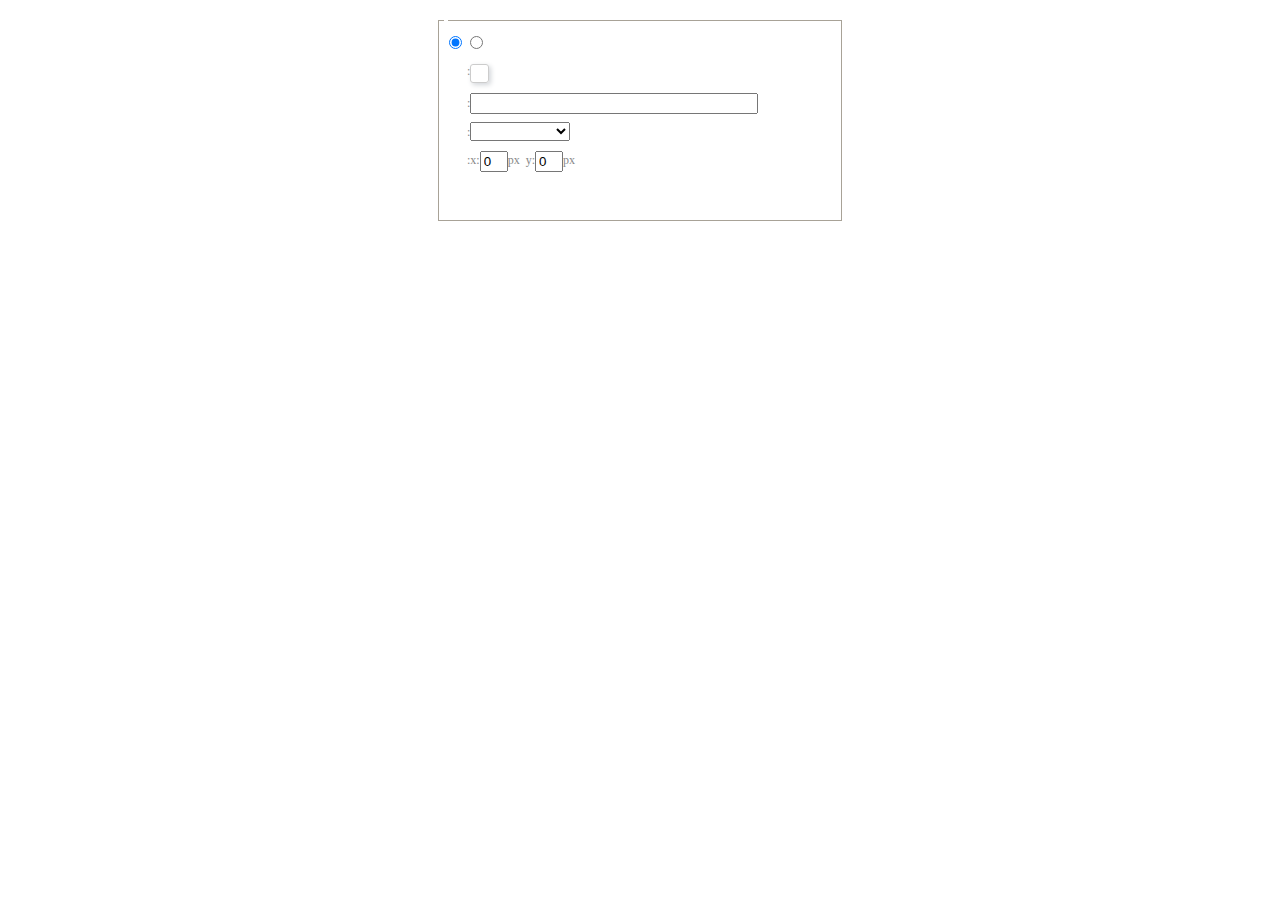
<file: js/ue/dialogs/background/background.html>
<!DOCTYPE HTML>
<html>
<head>
    <meta http-equiv="Content-Type" content="text/html;charset=utf-8"/>
    <script type="text/javascript" src="../internal.js"></script>
    <link rel="stylesheet" type="text/css" href="background.css">
</head>
<body>
    <div id="bg_container" class="wrapper">
        <div id="tabHeads" class="tabhead">
            <span class="focus" data-content-id="normal"><var id="lang_background_normal"></var></span>
            <span class="" data-content-id="imgManager"><var id="lang_background_local"></var></span>
        </div>
        <div id="tabBodys" class="tabbody">
            <div id="normal" class="panel focus">
                <fieldset class="bgarea">
                    <legend><var id="lang_background_set"></var></legend>
                    <div class="content">
                        <div>
                            <label><input id="nocolorRadio" class="iptradio" type="radio" name="t" value="none" checked="checked"><var id="lang_background_none"></var></label>
                            <label><input id="coloredRadio" class="iptradio" type="radio" name="t" value="color"><var id="lang_background_colored"></var></label>
                        </div>
                        <div class="wrapcolor pl">
                            <div class="color">
                                <var id="lang_background_color"></var>:
                            </div>
                            <div id="colorPicker"></div>
                            <div class="clear"></div>
                        </div>
                        <div class="wrapcolor pl">
                            <label><var id="lang_background_netimg"></var>:</label><input class="txt" type="text" id="url">
                        </div>
                        <div id="alignment" class="alignment">
                            <var id="lang_background_align"></var>:<select id="repeatType">
                                <option value="center"></option>
                                <option value="repeat-x"></option>
                                <option value="repeat-y"></option>
                                <option value="repeat"></option>
                                <option value="self"></option>
                            </select>
                        </div>
                        <div id="custom" >
                            <var id="lang_background_position"></var>:x:<input type="text" size="1" id="x" maxlength="4" value="0">px&nbsp;&nbsp;y:<input type="text" size="1" id="y" maxlength="4" value="0">px
                        </div>
                    </div>
                </fieldset>

            </div>
            <div id="imgManager" class="panel">
                <div id="imageList" style=""></div>
            </div>
        </div>
    </div>
    <script type="text/javascript" src="background.js"></script>
</body>
</html>
</file>
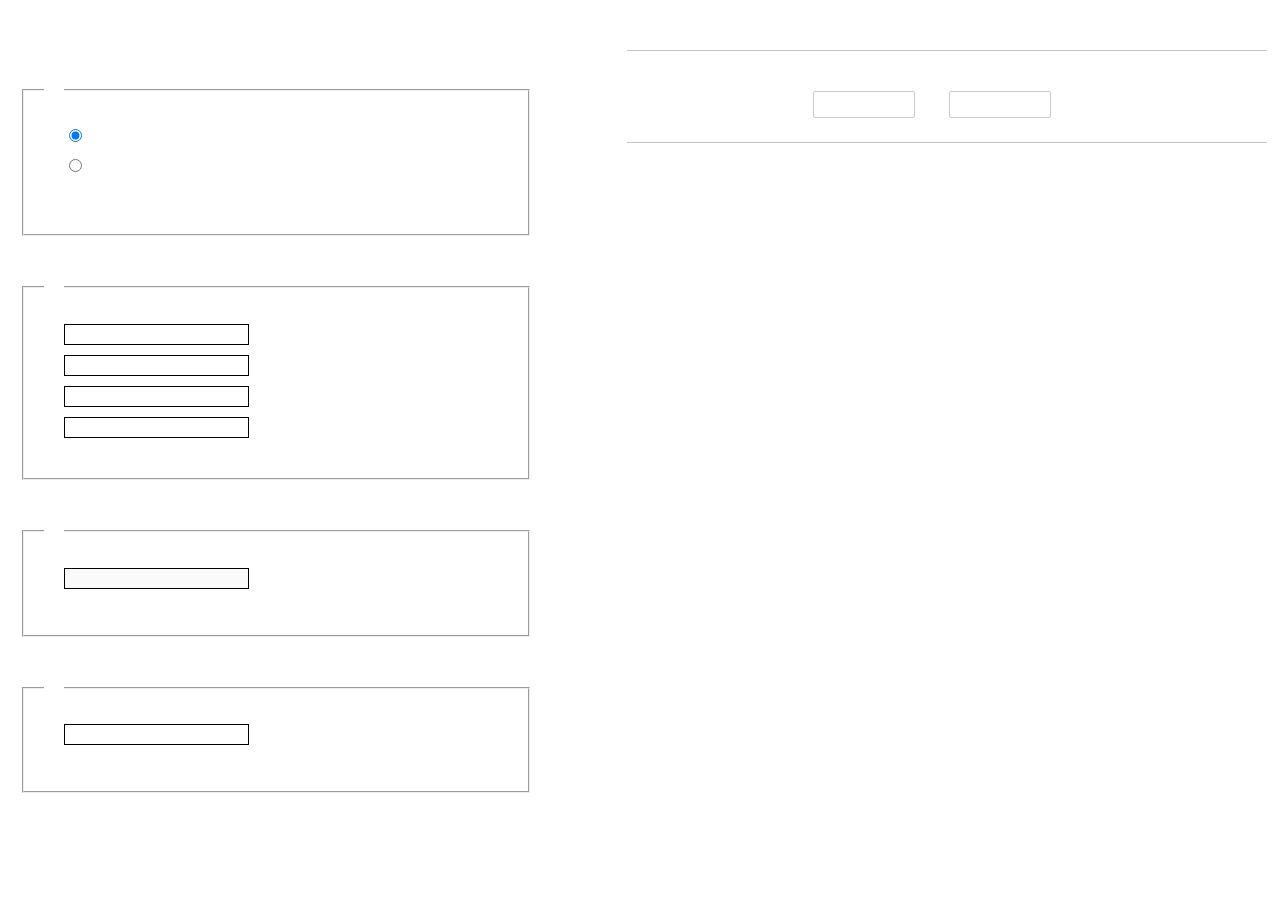
<file: js/ue/dialogs/charts/charts.html>
<!DOCTYPE html>
<html>
    <head>
        <title>chart</title>
        <meta chartset="utf-8">
        <link rel="stylesheet" type="text/css" href="charts.css">
        <script type="text/javascript" src="../internal.js"></script>
    </head>
    <body>
        <div class="main">
            <div class="table-view">
                <h3><var id="lang_data_source"></var></h3>
                <div id="tableContainer" class="table-container"></div>
                <h3><var id="lang_chart_format"></var></h3>
                <form name="data-form">
                    <div class="charts-format">
                        <fieldset>
                            <legend><var id="lang_data_align"></var></legend>
                            <div class="format-item-container">
                                <label>
                                    <input type="radio" class="format-ctrl not-pie-item" name="charts-format" value="1" checked="checked">
                                    <var id="lang_chart_align_same"></var>
                                </label>
                                <label>
                                    <input type="radio" class="format-ctrl not-pie-item" name="charts-format" value="-1">
                                    <var id="lang_chart_align_reverse"></var>
                                </label>
                                <br>
                            </div>
                        </fieldset>
                        <fieldset>
                            <legend><var id="lang_chart_title"></var></legend>
                            <div class="format-item-container">
                                <label>
                                    <var id="lang_chart_main_title"></var><input type="text" name="title" class="data-item">
                                </label>
                                <label>
                                    <var id="lang_chart_sub_title"></var><input type="text" name="sub-title" class="data-item not-pie-item">
                                </label>
                                <label>
                                    <var id="lang_chart_x_title"></var><input type="text" name="x-title" class="data-item not-pie-item">
                                </label>
                                <label>
                                    <var id="lang_chart_y_title"></var><input type="text" name="y-title" class="data-item not-pie-item">
                                </label>
                            </div>
                        </fieldset>
                        <fieldset>
                            <legend><var id="lang_chart_tip"></var></legend>
                            <div class="format-item-container">
                                <label>
                                    <var id="lang_cahrt_tip_prefix"></var>
                                    <input type="text" id="tipInput" name="tip" class="data-item" disabled="disabled">
                                </label>
                                <p><var id="lang_cahrt_tip_description"></var></p>
                            </div>
                        </fieldset>
                        <fieldset>
                            <legend><var id="lang_chart_data_unit"></var></legend>
                            <div class="format-item-container">
                                <label><var id="lang_chart_data_unit_title"></var><input type="text" name="unit" class="data-item"></label>
                                <p><var id="lang_chart_data_unit_description"></var></p>
                            </div>
                        </fieldset>
                    </div>
                </form>
            </div>
            <div class="charts-view">
                <div id="chartsContainer" class="charts-container"></div>
                <div id="chartsType" class="charts-type">
                    <h3><var id="lang_chart_type"></var></h3>
                    <div class="scroll-view">
                        <div class="scroll-container">
                            <div id="scrollBed" class="scroll-bed"></div>
                        </div>
                        <div id="buttonContainer" class="button-container">
                            <a href="#" data-title="prev"><var id="lang_prev_btn"></var></a>
                            <a href="#" data-title="next"><var id="lang_next_btn"></var></a>
                        </div>
                    </div>
                </div>
            </div>
        </div>
        <script src="../../third-party/jquery-1.10.2.min.js"></script>
        <script src="../../third-party/highcharts/highcharts.js"></script>
        <script src="chart.config.js"></script>
        <script src="charts.js"></script>
    </body>
</html>
</file>
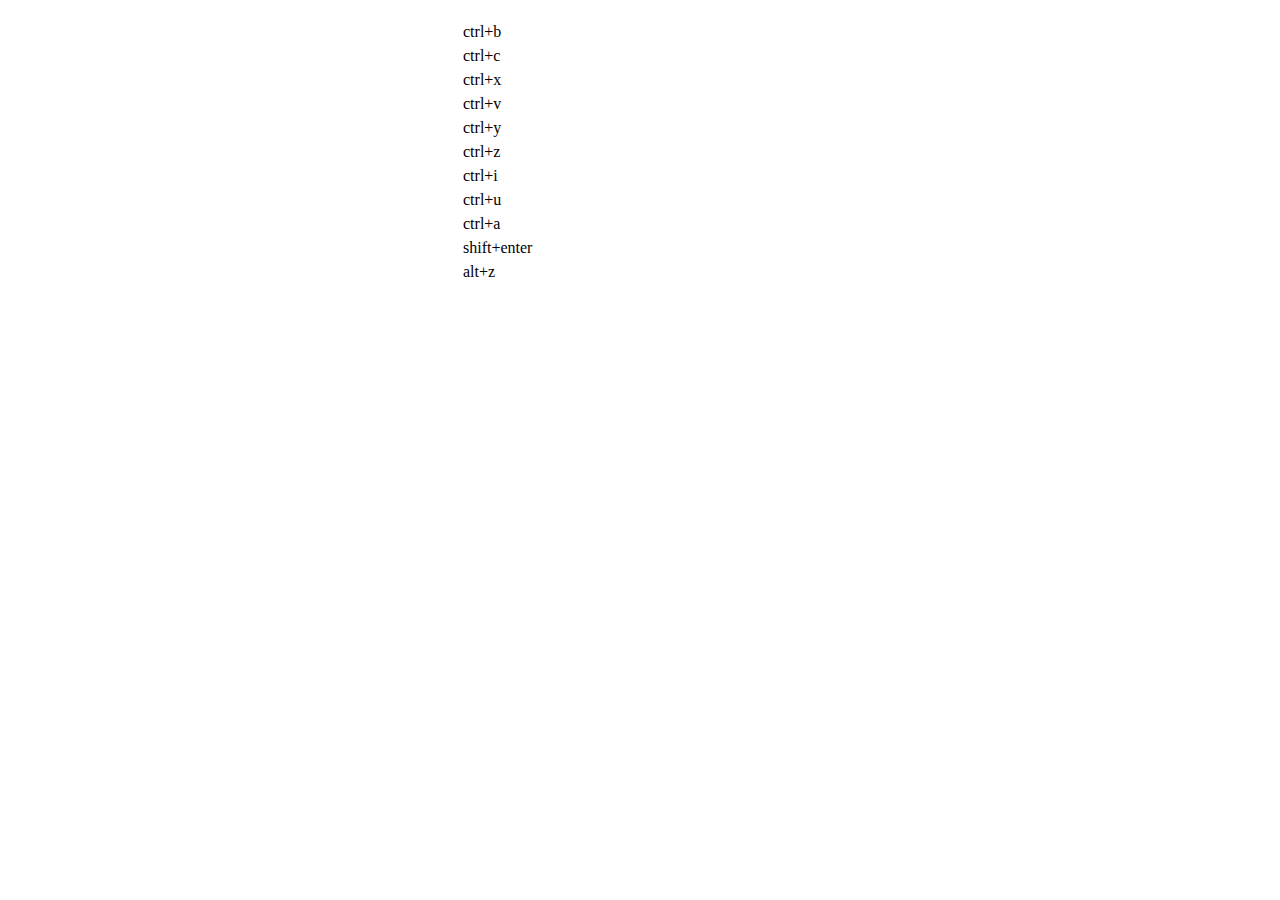
<file: js/ue/dialogs/help/help.html>
<!DOCTYPE HTML PUBLIC "-//W3C//DTD HTML 4.01 Transitional//EN"
        "http://www.w3.org/TR/html4/loose.dtd">
<html>
<head>
    <title>帮助</title>
    <meta content="text/html; charset=utf-8" http-equiv="Content-Type"/>
    <script type="text/javascript" src="../internal.js"></script>
    <link rel="stylesheet" type="text/css" href="help.css">
</head>
<body>
<div class="wrapper" id="helptab">
    <div id="tabHeads" class="tabhead">
        <span class="focus" tabsrc="about"><var id="lang_input_about"></var></span>
        <span tabsrc="shortcuts"><var id="lang_input_shortcuts"></var></span>
    </div>
    <div id="tabBodys" class="tabbody">
        <div id="about" class="panel">
            <h1>UEditor</h1>
            <p id="version"></p>
            <p><var id="lang_input_introduction"></var></p>
        </div>
        <div id="shortcuts" class="panel">
            <table>
                <thead>
                <tr>
                    <td><var id="lang_Txt_shortcuts"></var></td>
                    <td><var id="lang_Txt_func"></var></td>
                </tr>
                </thead>
                <tbody>
                <tr>
                    <td>ctrl+b</td>
                    <td><var id="lang_Txt_bold"></var></td>
                </tr>
                <tr>
                    <td>ctrl+c</td>
                    <td><var id="lang_Txt_copy"></var></td>
                </tr>
                <tr>
                    <td>ctrl+x</td>
                    <td><var id="lang_Txt_cut"></var></td>
                </tr>
                <tr>
                    <td>ctrl+v</td>
                    <td><var id="lang_Txt_Paste"></var></td>
                </tr>
                <tr>
                    <td>ctrl+y</td>
                    <td><var id="lang_Txt_undo"></var></td>
                </tr>
                <tr>
                    <td>ctrl+z</td>
                    <td><var id="lang_Txt_redo"></var></td>
                </tr>
                <tr>
                    <td>ctrl+i</td>
                    <td><var id="lang_Txt_italic"></var></td>
                </tr>
                <tr>
                    <td>ctrl+u</td>
                    <td><var id="lang_Txt_underline"></var></td>
                </tr>
                <tr>
                    <td>ctrl+a</td>
                    <td><var id="lang_Txt_selectAll"></var></td>
                </tr>
                <tr>
                    <td>shift+enter</td>
                    <td><var id="lang_Txt_visualEnter"></var></td>
                </tr>
                <tr>
                    <td>alt+z</td>
                    <td><var id="lang_Txt_fullscreen"></var></td>
                </tr>
                </tbody>
            </table>
        </div>
    </div>
</div>
<script type="text/javascript" src="help.js"></script>
</body>
</html>
</file>
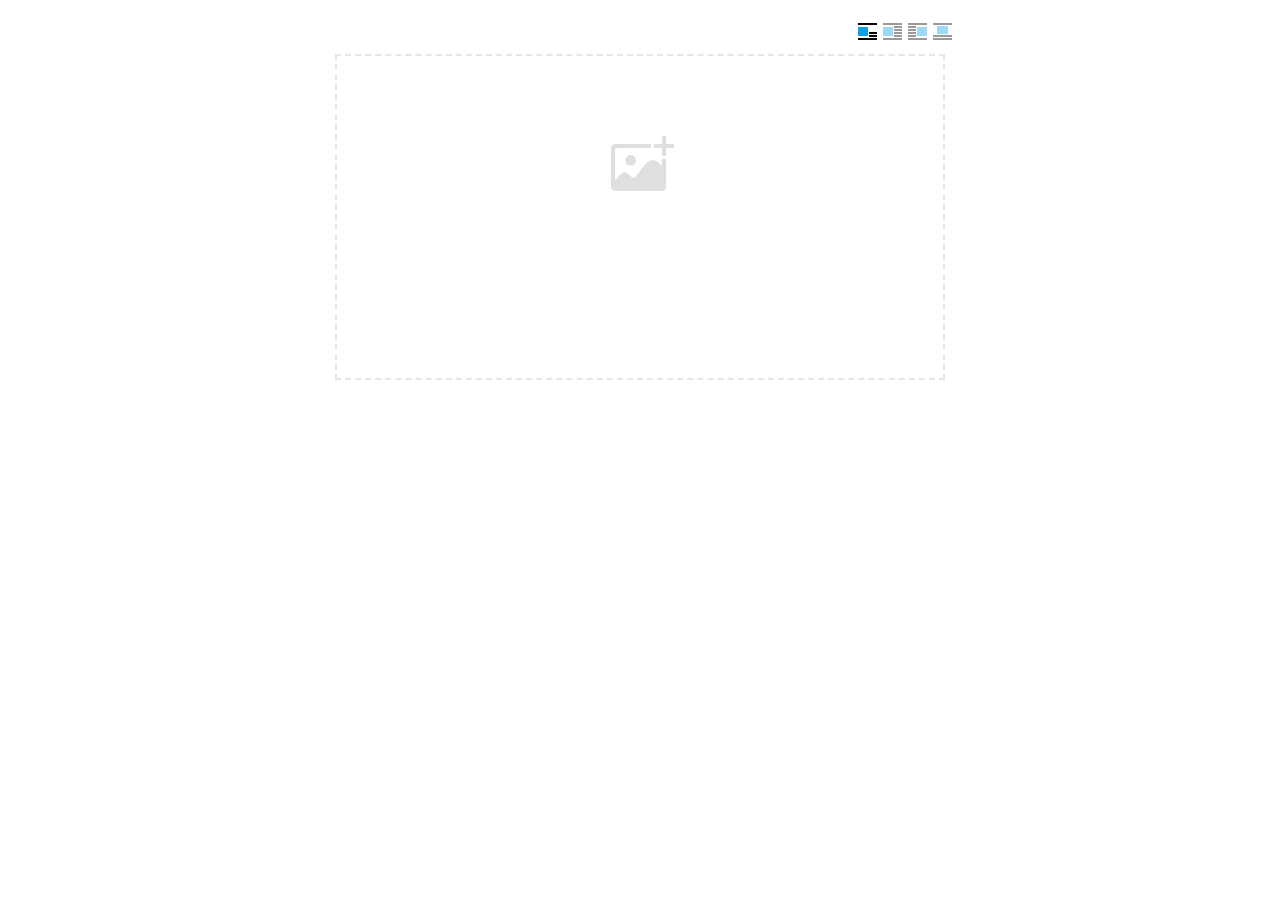
<file: js/ue/dialogs/image/image.html>
<!doctype html>
<html>
<head>
    <meta charset="UTF-8">
    <title>ueditor图片对话框</title>
    <script type="text/javascript" src="../internal.js"></script>

    <!-- jquery -->
    <script type="text/javascript" src="../../third-party/jquery-1.10.2.min.js"></script>

    <!-- webuploader -->
    <script src="../../third-party/webuploader/webuploader.min.js"></script>
    <link rel="stylesheet" type="text/css" href="../../third-party/webuploader/webuploader.css">

    <!-- image dialog -->
    <link rel="stylesheet" href="image.css" type="text/css" />
</head>
<body>

    <div class="wrapper">
        <div id="tabhead" class="tabhead">
            <span class="tab" data-content-id="remote"><var id="lang_tab_remote"></var></span>
            <span class="tab focus" data-content-id="upload"><var id="lang_tab_upload"></var></span>
            <span class="tab" data-content-id="online"><var id="lang_tab_online"></var></span>
            <span class="tab" data-content-id="search"><var id="lang_tab_search"></var></span>
        </div>
        <div class="alignBar">
            <label class="algnLabel"><var id="lang_input_align"></var></label>
                    <span id="alignIcon">
                        <span id="noneAlign" class="none-align focus" data-align="none"></span>
                        <span id="leftAlign" class="left-align" data-align="left"></span>
                        <span id="rightAlign" class="right-align" data-align="right"></span>
                        <span id="centerAlign" class="center-align" data-align="center"></span>
                    </span>
            <input id="align" name="align" type="hidden" value="none"/>
        </div>
        <div id="tabbody" class="tabbody">

            <!-- 远程图片 -->
            <div id="remote" class="panel">
                <div class="top">
                    <div class="row">
                        <label for="url"><var id="lang_input_url"></var></label>
                        <span><input class="text" id="url" type="text"/></span>
                    </div>
                </div>
                <div class="left">
                    <div class="row">
                        <label><var id="lang_input_size"></var></label>
                        <span><var id="lang_input_width">&nbsp;&nbsp;</var><input class="text" type="text" id="width"/>px </span>
                        <span><var id="lang_input_height">&nbsp;&nbsp;</var><input class="text" type="text" id="height"/>px </span>
                        <span><input id="lock" type="checkbox" disabled="disabled"><span id="lockicon"></span></span>
                    </div>
                    <div class="row">
                        <label><var id="lang_input_border"></var></label>
                        <span><input class="text" type="text" id="border"/>px </span>
                    </div>
                    <div class="row">
                        <label><var id="lang_input_vhspace"></var></label>
                        <span><input class="text" type="text" id="vhSpace"/>px </span>
                    </div>
                    <div class="row">
                        <label><var id="lang_input_title"></var></label>
                        <span><input class="text" type="text" id="title"/></span>
                    </div>
                </div>
                <div class="right"><div id="preview"></div></div>
            </div>

            <!-- 上传图片 -->
            <div id="upload" class="panel focus">
                <div id="queueList" class="queueList">
                    <div class="statusBar element-invisible">
                        <div class="progress">
                            <span class="text">0%</span>
                            <span class="percentage"></span>
                        </div><div class="info"></div>
                        <div class="btns">
                            <div id="filePickerBtn"></div>
                            <div class="uploadBtn"><var id="lang_start_upload"></var></div>
                        </div>
                    </div>
                    <div id="dndArea" class="placeholder">
                        <div class="filePickerContainer">
                            <div id="filePickerReady"></div>
                        </div>
                    </div>
                    <ul class="filelist element-invisible">
                        <li id="filePickerBlock" class="filePickerBlock"></li>
                    </ul>
                </div>
            </div>

            <!-- 在线图片 -->
            <div id="online" class="panel">
                <div id="imageList"><var id="lang_imgLoading"></var></div>
            </div>

            <!-- 搜索图片 -->
            <div id="search" class="panel">
                <div class="searchBar">
                    <input id="searchTxt" class="searchTxt text" type="text" />
                    <select id="searchType" class="searchType">
                        <option value="&s=4&z=0"></option>
                        <option value="&s=1&z=19"></option>
                        <option value="&s=2&z=0"></option>
                        <option value="&s=3&z=0"></option>
                    </select>
                    <input id="searchReset" type="button"  />
                    <input id="searchBtn" type="button"  />
                </div>
                <div id="searchList" class="searchList"><ul id="searchListUl"></ul></div>
            </div>

        </div>
    </div>
    <script type="text/javascript" src="image.js"></script>

</body>
</html>
</file>
<file: css/index.css>
*{ padding: 0;margin: 0; text-decoration:none; list-style: none; font-family: "微软雅黑" ,arial;}
header,footer,article,aside,section,nav,menu,hgroup,details,dialog,figure,figcaption{display:block !important;}
img{border: 0;}
a{color: black}

.disply{
    display: block;
}
.continer{
    width: 1008px;
    margin: 0 auto;
}
.nav{
    width: 100%;
    height: 35px;
    background-color: #303030;
    position: fixed;
    top: 0;
    z-index: 100000;
    box-shadow: 0 2px 10px rgba(0, 0, 0, .5);
    -moz-box-shadow:0 2px 10px rgba(0, 0, 0, .5);
    -webkit-box-shadow:0 2px 10px rgba(0, 0, 0, .5);
}
.nav a{
    font-size: 16px;
    color: white;
}
.nav a:hover{
    color: #0066cc;
    -webkit-transition: all .25s;
    transition: all .25s;
}
.nav a:active{
    color: #0066cc;
}
.nav-item>li{
    width: 90px;
    float: left;
    margin-left: 25px;
    margin-top: 10px;
}
.second-level{
    display: none;
    background-color: #303030;
    text-align: center;
    position: relative;
    margin-left: -10px;
    border-radius: 0 0 3px 3px;
    box-shadow: 0 5px 10px rgba(0, 0, 0, .5);
}
.second-level a{
    font-size: 15px;
    display: block;
    line-height: 30px;
}
.second-level li{
    display: block;
    width:100px;
}
.search{
    float: right;
    margin-right: 8px;
}
.search > input {
    margin-top: 8px;
    width: 44px;
    height: 0;
    padding: 10px 10px;
    font-size: 16px;
    letter-spacing: 1px;
    outline: none;
    border: 1px solid rgba(206, 206, 206, .5);
    border-radius: 22px 0 0 22px;
    -webkit-transition: 300ms all;
    transition: 300ms all;
}
.search > input:focus{
    width: 100px;
}
.search > button {
    padding: 11px;
    position: relative;
    top: -6px;
    top: 0px\0;
    left: -5px;
    background: url("../img/search.png") no-repeat;
    background-color: #E60012;
    border: 0;
    border-radius: 0 10px 10px 0;
    transition: 300ms all;
    outline: none;
    z-index: 999;
    cursor: pointer;
}
.login{
    margin-top: 10px;
    float: right;
}
.title{
    width: 1008px;
    height: 108px;
    margin: auto;
    margin-top: 50px;
    position: relative;
    z-index: 100;
}
.logo1,.logo2,.logo3,.logo4{
    padding-bottom: 4px;
    float: left;
}
.logo1{
    width: 350px;
    border-bottom: 8px solid #025195;
}
.logo11,.logo12{
    float: left;
}
.logo12{
    margin-top: 10px;
    margin-left: 10px;
    color: #3565a3;
}
.logo12 .span11{
    font-size: 32px;
    font-weight: bolder;
}
.logo12 .span12{
    font-weight: bold;
    position: relative;
    top: 3px;
}
.logo2{
    margin-top: 23px;
    padding-left: 30px;
    padding-right: 20px;
    border-bottom: 8px solid #7eff00;
}
.logo21 .span21 a{
    font-size: 24px;
    font-weight: bold;
    margin-left: 30px;
}
.logo21 .span22{
    font-size: 14px;
    font-weight: bold;
    margin-left: -10px;
}
.logo3{
    margin-top: 23px;
    padding-left: 30px;
    padding-right: 20px;
    border-bottom: 8px solid #ffcc00;
}
.logo31 .span31 a{
    font-size: 24px;
    font-weight: bold;
}
.logo31 .span32{
    font-size: 14px;
    font-weight: bold;
    margin-left: -10px;
}
.logo4{
    padding: 0 40px 4px 36px;
   padding: 0 40px 4px 30px\0; /* 针对ie9/10*/
    margin-top: 23px;
    border-bottom: 8px solid #e60012;
}
.logo41 .span41 a{
    font-size: 24px;
    font-weight: bold;
}
.logo41 .span42{
    font-size: 14px;
    font-weight: bold;
}

.pic{
    width: 100%;
    margin-top: -29px;
    background: url("../img/pic.jpg") no-repeat;
    background-size: cover;
    height: 300px;
}

.menu{
    width: 100%;
    height: 45px;
    position: relative;
    background-color: #2b4a56;
    text-align: center;
}
.laba{
    top: 5px;
    left: 5px;
    position: relative;
}
#tongzhi{
    letter-spacing: 1px;
    font-size: 15px;
    margin-top: 10px;
    display: inline-block;
}
.menu #search{
    background-image: url(../img/search.png);
    background-repeat: no-repeat;
    background-size: 23px;
    -moz-background-size: 22px;
    padding-left: 23px;
    margin-top: 10px;
    height: 22px;
    border: 0;
}
.menu a{
    font-size: 18px;
    color: red;
    margin-left: 20px;
    letter-spacing: 1px;
}
.menu a:hover{
    color: white;
}
.menu .time{
    float: right;
    margin-top: 9px;
    color: red;
}

.lanmu{
    width: 300px;
    display: inline-block;
    margin-left: 49px;
    margin-top: 30px;
    position: relative;
}
.main a{
    font-size: 14px;
}
.main i{
    float: right;
    width: 28px;
    height: 11px;
    display: inline-block;
    margin-top: 5px;
    background: url("../img/new.gif") no-repeat;
}
.main .mmdd{
    float: right;
    width: 45px;
    margin-left: 6px;
}
.main .yymmdd{
    float: right;
    width: 86px;
    margin-left: 6px;
}
.main li{
    margin-top: 5px;
    opacity: 0.8;
    filter:alpha(opacity=80);
    -moz-opacity:0.8;
}
.main li:hover{
    opacity: 1;
    filter:alpha(opacity=100);
    -moz-opacity:1;
}
.lanmu .title{
    font-size: 22px;
    letter-spacing: 8px;
    padding-right: 10px;
    border-bottom: 2px solid #f59101;
}
.lanmu .more{
    margin-left: -5px;
    display: inline-block;
    width: 153px;
    color: #007ecc;
    font-size: 22px;
    border-bottom: 2px solid #006fc7;
}
.lanmu .more a{
    text-indent: 100px;
    color: #007ecc;
    font-size: 14px;
}

.biaoti{
    display: table-cell;
    font-size: 22px;
    letter-spacing: 8px;
    padding-right: 10px;
    border-left: 2px solid #f59101;
    padding-left: 5px;
    padding-bottom: 10px;
    margin-left: -20px;
    position: relative;
    left: -20px;
}
.yyccdiv{
    position: relative;
    border-left: 2px solid #006fc7;
    margin-left: -20px;
    padding-left: 10px;
    overflow: hidden;
    width: 300px;
}
#fader{
    height: 200px;
    width: 300px;
}
#fader img{
    display: block;
    height: 200px;
    width: 300px;
    overflow: hidden;
}
#fader li{
    display: block;
    margin-left: 10px;
    position:absolute;
    left:0;
    top:0;
}
.fader-nav{
    display:inline-block;
    margin-right:8px;
    color:#fff;
    padding:2px 6px;
    background:#333;
    border:1px solid #fff;
    font-family:Tahoma;
    font-weight:bold;
    font-size:12px;
    cursor:pointer;
}
.fader-cur-nav{
    display:inline-block;
    margin-right:8px;
    color:#fff;
    padding:2px 6px;
    background:#ff7a00;
    border:1px solid #fff;
    font-family:Tahoma;
    font-weight:bold;
    font-size:12px;
    cursor:pointer;
}


footer{
    border-top: 1px solid #343434;
    position: relative;
    top: 50px;
    width: 100%;
    height: 238px;
    background-color: #343434;
    color: #6a6a6a;
}
footer a{
    color: #6a6a6a;
}
footer a:hover{
    color: #0066cc;
}
footer a:active{
    color: #0066cc;
}
.footer{
    width: 900px;
    margin: auto;
    position: relative;
    height: 200px;
}
.link{
    float: left;
    margin-left: 20px;
    margin-top: 15px;
    width: 140px;
    font-size: 15px;
}
.link span{
    font-size: 19px;
    font-weight: bold;
    letter-spacing: 4px;
    color: #8d8d8d;
}
.info{
    float: left;
    width: 300px;
}
.link2{
    float: left;
    width: 140px;
    margin-left: 20px;
    margin-top: 15px;
    font-size: 15px;
}
.link2 span{
    font-size: 19px;
    font-weight: bold;
    letter-spacing: 4px;
    color: #8d8d8d;
}
.wei{
    float: left;
    margin-left: 40px;
    margin-top: 20px;
    width: 199px;
    height: 200px;
    background-color: #1e1e1e;
}
#label{
    width: 100%;
    height: 54px;
    margin-top: 10px;
}
#label li{
    overflow: hidden;
}
#label1,#label2,#label3{
    float: left;
    margin-top: -10px;
    padding-top: 10px;
    width: 66px;
    text-align: center;
}
#label1{
    border-top: 5px solid #fa1800;
}
#label2{
    border-top: 5px solid #60ff00;
}
#label2 img{
    margin-top: -3px;
}
#label3{
    border-top: 5px solid #0030ff;
}
#label3 img{
    margin-top: -1px;
}
.guanzhu{
    font-size: 15px;
    margin-top: 20px;
    margin-left: 15px;
    width: 10px;
}
#card{
    margin-left: 60px;
    margin-top: -100px;
    width: 200px;
    font-size: 13px;
}
#card li{
    height: 124px;
    width: 150px;
}
#card img{
    position: relative;
    overflow: hidden;
}
.morelink{
    text-align: center;
    margin-top: -15px;
    padding-top: 5px;
    font-size: 13px;
    border-top: 1px solid black;
}
.labelbg{
    background-color: #0d0d0d;
}
.cardnon{
    display: none;
}
.display{
    background-color: #1e1e1e;
}
.display-non{
    display: block;
}
</file>
<file: css/backstage.css>
*{ padding: 0;margin: 0; text-decoration:none; list-style: none; font-family: "微软雅黑" ,arial;}
header,footer,article,aside,section,nav,menu,hgroup,details,dialog,figure,figcaption{display:block !important;}
img{border: 0;}
a{color: black}
input{
    border: 1px solid #ccc;
    -moz-border-radius: 5px;
    -khtml-border-radius: 5px;
    -webkit-border-radius: 5px;
    border-radius: 5px;
    outline:none;
}
.top{
    color: #eeeeee;
    height: 40px;
    width: 100%;
    line-height: 48px;
    text-indent: 30px;
    background-color: black;
    box-shadow: 0 2px 10px rgba(0, 0, 0, .5);
    -moz-box-shadow:0 2px 10px rgba(0, 0, 0, .5);
    -webkit-box-shadow:0 2px 10px rgba(0, 0, 0, .5);
    z-index: 1000;
    position: relative;
}
.author{
    float: right;
}
.logout{
    color: #eeeeee;
    float: right;
    margin-right: 10px;
}
.top span:hover,.logout:hover{
    color:#0066cc
}
.side{
    width: 300px;
    height: 900px;
    background-color: #343434;
    float: left;
}
.menu{
    width: 220px;
    height: 800px;
    margin: 0 auto;
    margin-top: 20px;
}
.jiantou{
    float: left;
    margin: 14px 0 0 10px;
}
.level1{
    margin-top: 20px;
    width: 100%;
    height: 40px;
    text-indent: 5px;
    line-height: 40px;
    font-size: 18px;
    background: url("../img/level1.png") no-repeat;
    cursor: pointer;
    border-radius: 5px;
    box-shadow: 0 2px 10px rgba(0, 0, 0, .5);
    -moz-box-shadow:0 2px 10px rgba(0, 0, 0, .5);
    -webkit-box-shadow:0 2px 10px rgba(0, 0, 0, .5);
    -moz-user-select:none;
}
.level2{
    margin-top: 10px;
    background-color: #5f5f5f;
    border-radius: 3px;
}
.level2 li{
    border-radius: 3px;
}
.level2 li a{
    display: block;
    width: 100%;
    padding: 5px 0;
    text-indent: 30px;
    line-height: 40px;
    font-size: 16px;
    color: #eeeeee;
    border-radius: 3px;
}
.level2 li a:hover{
    background-color: #FF9900;
}
.facus{
    background-color: #FF9900;
}
.main{
    width: 960px;
    height: 900px;
    float: left;
    margin-left: 15px;
    margin-top: 15px;
}
.sel_wrap {
    height: 40px;
    width: 980px;
    background: #fff url(../img/icons.png) no-repeat right -24px;
    color: #a1a1a1;
    font-size: 16px;
    border: 1px solid #E4E4E4;
    cursor: pointer;
    position: relative;
    _filter: alpha(opacity=0);
}
.sel_wrap label {
    padding-left: 10px;
    font-size: 16px;
    z-index: 2;
    color: #03ADE2;
    line-height: 40px;
    height: 40px;
    display: block;
}
.sel_wrap .select {
    width: 100%;
    height: 40px;
    line-height: 40px;
    z-index: 4;
    position: absolute;
    top: 0;
    left: 0;
    margin: 0;
    padding: 0;
    opacity: 0;
    filter: alpha(opacity=0);
    cursor: pointer;
    font-size: 16px;
}
option {
    font-weight: normal;
    display: block;
    padding: 0px 2px 1px;
    white-space: pre;
    min-height: 1.2em;
}
.title input{
    width: 500px;
    height: 30px;
    margin-top: 10px;
    font-size: 17px;
}
.check{
    margin-top: 15px;
    width: 235px;
    display: inline-block;
    zoom: 1;
    *display: inline;
    _height: 250px;
}
.check label{
    margin-left: 10px;
    cursor: pointer;
}
.link{
    text-indent: 25px;
    margin-top: 15px;
    width: 1024px;
    height: 30px;
}
.islink{
    width: 150px;
}
.islink label{
    margin-left: 10px;
    cursor: pointer;
}
.url{
    width:420px;
    height: 25px;
}
#editor{
    width:980px;
    height:380px;
    margin-top:15px;
}
.sub{
    width: 100px;
    position: relative;
    top: 121px;
    background-color: rgb(4, 168, 221);
    color: #ffffff;
    border: 1px solid;
    height: 30px;
    font-size: 17px;
    border: 1px solid #0075ea;
    -moz-border-radius: 3px;
    -khtml-border-radius: 3px;
    -webkit-border-radius: 3px;
    border-radius: 3px;
}
.biaoti{
    width: 155px !important;
    float: left;
}
.search{
    float: right;
    margin-right: 8px;
}
.search > input {
    margin-top: 8px;
    width: 44px;
    height: 15px;
    padding: 10px 10px;
    font-size: 16px;
    letter-spacing: 1px;
    outline: none;
    border: 1px solid rgba(206, 206, 206, .5);
    border-radius: 22px 0 0 22px;
    -webkit-transition: 300ms all;
    transition: 300ms all;
}
.search > input:focus{
    width: 200px;
}
.search > button {
    padding: 16px;
    padding-bottom: 20px;
    position: relative;
    top: -9px;
    top: 0px\0;
    left: -5px;
    background: url("../img/search.png") no-repeat;
    background-color: #FF9900;
    border: 0;
    background-size: contain;
    border-radius: 0 22px 22px 0;
    transition: 300ms all;
    outline: none;
    z-index: 999;
    cursor: pointer;
}
.table{
    width: 100%;
    border-collapse: collapse;
}
.table thead th {
    vertical-align: bottom;
}
.table th {
    font-weight: bold;
}
.table tr{
    height: 50px;
}
.table th, .table td {
    padding: 8px;
    line-height: 20px;
    text-align: left;
    vertical-align: top;
    border-top: 1px solid #dddddd;
}
.edit{
    background-color: #04A8DC;
    border: none;
    width: 33px;
    height: 28px;
    cursor: pointer;
}
.delete{
    background-color: #FF9900;
    border: none;
    width: 33px;
    height: 28px;
    margin-left: 5px;
    cursor: pointer;
}
</file>
<file: css/blue.css>
/* iCheck plugin Flat skin, blue
----------------------------------- */
.icheckbox_flat-blue,
.iradio_flat-blue {
    display: inline-block;
    *display: inline;
    vertical-align: middle;
    margin: 0;
    padding: 0;
    width: 20px;
    height: 20px;
    background: url(blue.png) no-repeat;
    border: none;
    cursor: pointer;
}

.icheckbox_flat-blue {
    background-position: 0 0;
}
    .icheckbox_flat-blue.checked {
        background-position: -22px 0;
    }
    .icheckbox_flat-blue.disabled {
        background-position: -44px 0;
        cursor: default;
    }
    .icheckbox_flat-blue.checked.disabled {
        background-position: -66px 0;
    }

.iradio_flat-blue {
    background-position: -88px 0;
}
    .iradio_flat-blue.checked {
        background-position: -110px 0;
    }
    .iradio_flat-blue.disabled {
        background-position: -132px 0;
        cursor: default;
    }
    .iradio_flat-blue.checked.disabled {
        background-position: -154px 0;
    }

/* HiDPI support */
@media (-o-min-device-pixel-ratio: 5/4), (-webkit-min-device-pixel-ratio: 1.25), (min-resolution: 120dpi) {
    .icheckbox_flat-blue,
    .iradio_flat-blue {
        background-image: url(blue@2x.png);
        -webkit-background-size: 176px 22px;
        background-size: 176px 22px;
    }
}
</file>
<file: css/login.css>
*{ padding: 0;margin: 0; text-decoration:none; list-style: none; font-family: "微软雅黑" ,arial;}
header,footer,article,aside,section,nav,menu,hgroup,details,dialog,figure,figcaption{display:block !important;}
img{border: 0;}
a{color: black}

.disply{
    display: block;
}
.continer{
    width: 1008px;
    margin: 0 auto;
}
.nav{
    width: 100%;
    height: 35px;
    background-color: #303030;
    position: fixed;
    top: 0;
    z-index: 100000;
    box-shadow: 0 2px 10px rgba(0, 0, 0, .5);
    -moz-box-shadow:0 2px 10px rgba(0, 0, 0, .5);
    -webkit-box-shadow:0 2px 10px rgba(0, 0, 0, .5);
}
.nav a{
    font-size: 16px;
    color: white;
}
.nav a:hover{
    color: #0066cc;
    -webkit-transition: all .25s;
    transition: all .25s;
}
.nav a:active{
    color: #0066cc;
}
.nav-item>li{
    width: 90px;
    float: left;
    margin-left: 25px;
    margin-top: 10px;
}
.second-level{
    display: none;
    background-color: #303030;
    text-align: center;
    position: relative;
    margin-left: -10px;
    border-radius: 0 0 3px 3px;
    box-shadow: 0 5px 10px rgba(0, 0, 0, .5);
}
.second-level a{
    font-size: 15px;
    display: block;
    line-height: 30px;
}
.second-level li{
    display: block;
    width:100px;
}
.search{
    float: right;
    margin-right: 8px;
}
.search > input {
    margin-top: 8px;
    width: 44px;
    height: 0;
    padding: 10px 10px;
    font-size: 16px;
    letter-spacing: 1px;
    outline: none;
    border: 1px solid rgba(206, 206, 206, .5);
    border-radius: 22px 0 0 22px;
    -webkit-transition: 300ms all;
    transition: 300ms all;
}
.search > input:focus{
    width: 100px;
}
.search > button {
    padding: 11px;
    position: relative;
    top: -6px;
    top: 0px\0;
    left: -5px;
    background: url("../img/search.png") no-repeat;
    background-color: #E60012;
    border: 0;
    border-radius: 0 10px 10px 0;
    transition: 300ms all;
    outline: none;
    z-index: 999;
    cursor: pointer;
}
.login{
    margin-top: 10px;
    float: right;
}

.title{
    width: 1008px;
    height: 108px;
    margin: auto;
    margin-top: 50px;
    position: relative;
    z-index: 100;
}
.logo1,.logo2,.logo3,.logo4{
    padding-bottom: 4px;
    float: left;
}
.logo1{
    width: 350px;
    border-bottom: 8px solid #025195;
}
.logo11,.logo12{
    float: left;
}
.logo12{
    margin-top: 10px;
    margin-left: 10px;
    color: #3565a3;
}
.logo12 .span11{
    font-size: 32px;
    font-weight: bolder;
}
.logo12 .span12{
    font-weight: bold;
    position: relative;
    top: 3px;
}
.logo2{
    margin-top: 23px;
    padding-left: 30px;
    padding-right: 20px;
    border-bottom: 8px solid #7eff00;
}
.logo21 .span21 a{
    font-size: 24px;
    font-weight: bold;
    margin-left: 30px;
}
.logo21 .span22{
    font-size: 14px;
    font-weight: bold;
    margin-left: -10px;
}
.logo3{
    margin-top: 23px;
    padding-left: 30px;
    padding-right: 20px;
    border-bottom: 8px solid #ffcc00;
}
.logo31 .span31 a{
    font-size: 24px;
    font-weight: bold;
}
.logo31 .span32{
    font-size: 14px;
    font-weight: bold;
    margin-left: -10px;
}
.logo4{
    padding: 0 40px 4px 36px;
   padding: 0 40px 4px 30px\0; /* 针对ie9/10*/
    margin-top: 23px;
    border-bottom: 8px solid #e60012;
}
.logo41 .span41 a{
    font-size: 24px;
    font-weight: bold;
}
.logo41 .span42{
    font-size: 14px;
    font-weight: bold;
}

.pic{
    width: 100%;
    margin-top: -29px;
    background: url("../img/pic.jpg") no-repeat;
    background-size: cover;
    height: 300px;
}

.menu{
    width: 100%;
    height: 45px;
    position: relative;
    background-color: #2b4a56;
    color: #ffffff;
}
#weizhi{
    letter-spacing: 1px;
    font-size: 15px;
    margin-top: 10px;
    display: inline-block;
}
.menu #search{
    background-image: url(../img/search.png);
    background-repeat: no-repeat;
    background-size: 23px;
    -moz-background-size: 22px;
    padding-left: 23px;
    margin-top: 10px;
    height: 22px;
    border: 0;
}
#weizhi a{
     top: 5px;
     color: #ffffff;
     position: relative;
}
#weizhi li{
    float: left;
}
footer{
    border-top: 1px solid #343434;
    position: relative;
    top: 20px;
    width: 100%;
    height: 78px;
    background-color: #343434;
    color: #6a6a6a;
}
.footer{
    width: 1008px;
    margin: 0 auto;
    text-align: center;
}
.copyright{
    display: inline-block;
    margin-top: 20px;
}
.login-card{
    width: 200px;
    min-height: 340px;
    margin: 0 auto;
    margin-top: 27px;
    text-align: center;
}
.login-card img{
    float: right;
    width: 100px;
    height: 50px;
    margin-top: -27px;
    margin-right: -106px;
}
</file>
<file: css/newsinfo.css>
*{ padding: 0;margin: 0; text-decoration:none; list-style: none; font-family: "微软雅黑" ,arial;}
header,footer,article,aside,section,nav,menu,hgroup,details,dialog,figure,figcaption{display:block !important;}
img{border: 0;}
a{color: black}

.disply{
    display: block;
}
.continer{
    width: 1008px;
    margin: 0 auto;
}
.nav{
    width: 100%;
    height: 35px;
    background-color: #303030;
    position: fixed;
    top: 0;
    z-index: 100000;
    box-shadow: 0 2px 10px rgba(0, 0, 0, .5);
    -moz-box-shadow:0 2px 10px rgba(0, 0, 0, .5);
    -webkit-box-shadow:0 2px 10px rgba(0, 0, 0, .5);
}
.nav a{
    font-size: 16px;
    color: white;
}
.nav a:hover{
    color: #0066cc;
    -webkit-transition: all .25s;
    transition: all .25s;
}
.nav a:active{
    color: #0066cc;
}
.nav-item>li{
    width: 90px;
    float: left;
    margin-left: 25px;
    margin-top: 10px;
}
.second-level{
    display: none;
    background-color: #303030;
    text-align: center;
    position: relative;
    margin-left: -10px;
    border-radius: 0 0 3px 3px;
    box-shadow: 0 5px 10px rgba(0, 0, 0, .5);
}
.second-level a{
    font-size: 15px;
    display: block;
    line-height: 30px;
}
.second-level li{
    display: block;
    width:100px;
}
.search{
    float: right;
    margin-right: 8px;
}
.search > input {
    margin-top: 8px;
    width: 44px;
    height: 0;
    padding: 10px 10px;
    font-size: 16px;
    letter-spacing: 1px;
    outline: none;
    border: 1px solid rgba(206, 206, 206, .5);
    border-radius: 22px 0 0 22px;
    -webkit-transition: 300ms all;
    transition: 300ms all;
}
.search > input:focus{
    width: 100px;
}
.search > button {
    padding: 11px;
    position: relative;
    top: -6px;
    top: 0px\0;
    left: -5px;
    background: url("../img/search.png") no-repeat;
    background-color: #E60012;
    border: 0;
    border-radius: 0 10px 10px 0;
    transition: 300ms all;
    outline: none;
    z-index: 999;
    cursor: pointer;
}
.login{
    margin-top: 10px;
    float: right;
}

.title{
    width: 1008px;
    height: 108px;
    margin: auto;
    margin-top: 50px;
    position: relative;
    z-index: 100;
}
.logo1,.logo2,.logo3,.logo4{
    padding-bottom: 4px;
    float: left;
}
.logo1{
    width: 350px;
    border-bottom: 8px solid #025195;
}
.logo11,.logo12{
    float: left;
}
.logo12{
    margin-top: 10px;
    margin-left: 10px;
    color: #3565a3;
}
.logo12 .span11{
    font-size: 32px;
    font-weight: bolder;
}
.logo12 .span12{
    font-weight: bold;
    position: relative;
    top: 3px;
}
.logo2{
    margin-top: 23px;
    padding-left: 30px;
    padding-right: 20px;
    border-bottom: 8px solid #7eff00;
}
.logo21 .span21 a{
    font-size: 24px;
    font-weight: bold;
    margin-left: 30px;
}
.logo21 .span22{
    font-size: 14px;
    font-weight: bold;
    margin-left: -10px;
}
.logo3{
    margin-top: 23px;
    padding-left: 30px;
    padding-right: 20px;
    border-bottom: 8px solid #ffcc00;
}
.logo31 .span31 a{
    font-size: 24px;
    font-weight: bold;
}
.logo31 .span32{
    font-size: 14px;
    font-weight: bold;
    margin-left: -10px;
}
.logo4{
    padding: 0 40px 4px 36px;
   padding: 0 40px 4px 30px\0; /* 针对ie9/10*/
    margin-top: 23px;
    border-bottom: 8px solid #e60012;
}
.logo41 .span41 a{
    font-size: 24px;
    font-weight: bold;
}
.logo41 .span42{
    font-size: 14px;
    font-weight: bold;
}

.pic{
    width: 100%;
    margin-top: -29px;
    background: url("../img/pic.jpg") no-repeat;
    background-size: cover;
    height: 300px;
}

.menu{
    width: 100%;
    height: 45px;
    position: relative;
    background-color: #2b4a56;
    color: #ffffff;
}
#weizhi{
    letter-spacing: 1px;
    font-size: 15px;
    margin-top: 10px;
    display: inline-block;
}
.menu #search{
    background-image: url(../img/search.png);
    background-repeat: no-repeat;
    background-size: 23px;
    -moz-background-size: 22px;
    padding-left: 23px;
    margin-top: 10px;
    height: 22px;
    border: 0;
}
#weizhi a{
    top: 5px;
    color: #ffffff;
    position: relative;
}
#weizhi li{
    float: left;
}
.lanmu{
    width: 300px;
    display: inline-block;
    margin-left: 49px;
    margin-top: 30px;
    position: relative;
}
.main a{
    font-size: 14px;
}
.main i{
    float: right;
    width: 28px;
    height: 11px;
    display: inline-block;
    margin-top: 5px;
    background: url("../img/new.gif") no-repeat;
}
.main .mmdd{
    float: right;
    width: 45px;
    margin-left: 6px;
}
.main .yymmdd{
    float: right;
    width: 86px;
    margin-left: 6px;
}
.main li{
    margin-top: 5px;
    opacity: 0.8;
    filter:alpha(opacity=80);
    -moz-opacity:0.8;
}
.main li:hover{
    opacity: 1;
    filter:alpha(opacity=100);
    -moz-opacity:1;
}
.lanmu .title{
    font-size: 22px;
    letter-spacing: 8px;
    padding-right: 10px;
    border-bottom: 2px solid #f59101;
}
.lanmu .more{
    margin-left: -5px;
    display: inline-block;
    width: 153px;
    color: #007ecc;
    font-size: 22px;
    border-bottom: 2px solid #006fc7;
}
.lanmu .more a{
    text-indent: 100px;
    color: #007ecc;
    font-size: 14px;
}

.biaoti{
    display: table-cell;
    font-size: 22px;
    letter-spacing: 8px;
    padding-right: 10px;
    border-left: 2px solid #f59101;
    padding-left: 5px;
    padding-bottom: 10px;
    margin-left: -20px;
    position: relative;
    left: -20px;
}
.yyccdiv{
    position: relative;
    border-left: 2px solid #006fc7;
    margin-left: -20px;
    padding-left: 10px;
    overflow: hidden;
    width: 300px;
}
#fader{
    height: 200px;
    width: 300px;
}
#fader img{
    display: block;
    height: 200px;
    width: 300px;
    overflow: hidden;
}
#fader li{
    display: block;
    margin-left: 10px;
    position:absolute;
    left:0;
    top:0;
}
.fader-nav{
    display:inline-block;
    margin-right:8px;
    color:#fff;
    padding:2px 6px;
    background:#333;
    border:1px solid #fff;
    font-family:Tahoma;
    font-weight:bold;
    font-size:12px;
    cursor:pointer;
}
.fader-cur-nav{
    display:inline-block;
    margin-right:8px;
    color:#fff;
    padding:2px 6px;
    background:#ff7a00;
    border:1px solid #fff;
    font-family:Tahoma;
    font-weight:bold;
    font-size:12px;
    cursor:pointer;
}
footer{
    border-top: 1px solid #343434;
    position: relative;
    top: 20px;
    width: 100%;
    height: 78px;
    background-color: #343434;
    color: #6a6a6a;
}
.footer{
    width: 1008px;
    margin: 0 auto;
    text-align: center;
}
.copyright{
    display: inline-block;
    margin-top: 20px;
}
.wzbt{
    font-size: 18px;
    text-align: center;
    opacity: .9;
}
.time{
    font-size: 15px;
    text-align: center;
    opacity: .9;
}
</file>
<file: css/newslist.css>
*{ padding: 0;margin: 0; text-decoration:none; list-style: none; font-family: "微软雅黑" ,arial;}
header,footer,article,aside,section,nav,menu,hgroup,details,dialog,figure,figcaption{display:block !important;}
img{border: 0;}
a{color: black}

.disply{
    display: block;
}
.continer{
    width: 1008px;
    margin: 0 auto;
}
.nav{
    width: 100%;
    height: 35px;
    background-color: #303030;
    position: fixed;
    top: 0;
    z-index: 100000;
    box-shadow: 0 2px 10px rgba(0, 0, 0, .5);
    -moz-box-shadow:0 2px 10px rgba(0, 0, 0, .5);
    -webkit-box-shadow:0 2px 10px rgba(0, 0, 0, .5);
}
.nav a{
    font-size: 16px;
    color: white;
}
.nav a:hover{
    color: #0066cc;
    -webkit-transition: all .25s;
    transition: all .25s;
}
.nav a:active{
    color: #0066cc;
}
.nav-item>li{
    width: 90px;
    float: left;
    margin-left: 25px;
    margin-top: 10px;
}
.second-level{
    display: none;
    background-color: #303030;
    text-align: center;
    position: relative;
    margin-left: -10px;
    border-radius: 0 0 3px 3px;
    box-shadow: 0 5px 10px rgba(0, 0, 0, .5);
}
.second-level a{
    font-size: 15px;
    display: block;
    line-height: 30px;
}
.second-level li{
    display: block;
    width:100px;
}
.search{
    float: right;
    margin-right: 8px;
}
.search > input {
    margin-top: 8px;
    width: 44px;
    height: 0;
    padding: 10px 10px;
    font-size: 16px;
    letter-spacing: 1px;
    outline: none;
    border: 1px solid rgba(206, 206, 206, .5);
    border-radius: 22px 0 0 22px;
    -webkit-transition: 300ms all;
    transition: 300ms all;
}
.search > input:focus{
    width: 100px;
}
.search > button {
    padding: 11px;
    position: relative;
    top: -6px;
    top: 0px\0;
    left: -5px;
    background: url("../img/search.png") no-repeat;
    background-color: #E60012;
    border: 0;
    border-radius: 0 10px 10px 0;
    transition: 300ms all;
    outline: none;
    z-index: 999;
    cursor: pointer;
}
.login{
    margin-top: 10px;
    float: right;
}

.title{
    width: 1008px;
    height: 108px;
    margin: auto;
    margin-top: 50px;
    position: relative;
    z-index: 100;
}
.logo1,.logo2,.logo3,.logo4{
    padding-bottom: 4px;
    float: left;
}
.logo1{
    width: 350px;
    border-bottom: 8px solid #025195;
}
.logo11,.logo12{
    float: left;
}
.logo12{
    margin-top: 10px;
    margin-left: 10px;
    color: #3565a3;
}
.logo12 .span11{
    font-size: 32px;
    font-weight: bolder;
}
.logo12 .span12{
    font-weight: bold;
    position: relative;
    top: 3px;
}
.logo2{
    margin-top: 23px;
    padding-left: 30px;
    padding-right: 20px;
    border-bottom: 8px solid #7eff00;
}
.logo21 .span21 a{
    font-size: 24px;
    font-weight: bold;
    margin-left: 30px;
}
.logo21 .span22{
    font-size: 14px;
    font-weight: bold;
    margin-left: -10px;
}
.logo3{
    margin-top: 23px;
    padding-left: 30px;
    padding-right: 20px;
    border-bottom: 8px solid #ffcc00;
}
.logo31 .span31 a{
    font-size: 24px;
    font-weight: bold;
}
.logo31 .span32{
    font-size: 14px;
    font-weight: bold;
    margin-left: -10px;
}
.logo4{
    padding: 0 40px 4px 36px;
   padding: 0 40px 4px 30px\0; /* 针对ie9/10*/
    margin-top: 23px;
    border-bottom: 8px solid #e60012;
}
.logo41 .span41 a{
    font-size: 24px;
    font-weight: bold;
}
.logo41 .span42{
    font-size: 14px;
    font-weight: bold;
}

.pic{
    width: 100%;
    margin-top: -29px;
    background: url("../img/pic.jpg") no-repeat;
    background-size: cover;
    height: 300px;
}

.menu{
    width: 100%;
    height: 45px;
    position: relative;
    background-color: #2b4a56;
    color: #ffffff;
}
#weizhi{
    letter-spacing: 1px;
    font-size: 15px;
    margin-top: 10px;
    display: inline-block;
}
.menu #search{
    background-image: url(../img/search.png);
    background-repeat: no-repeat;
    background-size: 23px;
    -moz-background-size: 22px;
    padding-left: 23px;
    margin-top: 10px;
    height: 22px;
    border: 0;
}
#weizhi a{
    top: 5px;
    color: #ffffff;
    position: relative;
}
#weizhi li{
    float: left;
}
.lanmu{
    width: 300px;
    display: inline-block;
    margin-left: 49px;
    margin-top: 30px;
    position: relative;
}
.main a{
    font-size: 14px;
}
.main i{
    float: right;
    width: 28px;
    height: 11px;
    display: inline-block;
    margin-top: 5px;
    background: url("../img/new.gif") no-repeat;
}
.main .mmdd{
    float: right;
    width: 45px;
    margin-left: 6px;
}
.main .yymmdd{
    float: right;
    width: 86px;
    margin-left: 6px;
}
.main li{
    margin-top: 5px;
    opacity: 0.8;
    filter:alpha(opacity=80);
    -moz-opacity:0.8;
}
.main li:hover{
    opacity: 1;
    filter:alpha(opacity=100);
    -moz-opacity:1;
}
.lanmu .title{
    font-size: 22px;
    letter-spacing: 8px;
    padding-right: 10px;
    border-bottom: 2px solid #f59101;
}
.lanmu .more{
    margin-left: -5px;
    display: inline-block;
    width: 153px;
    color: #007ecc;
    font-size: 22px;
    border-bottom: 2px solid #006fc7;
}
.lanmu .more a{
    text-indent: 100px;
    color: #007ecc;
    font-size: 14px;
}

.biaoti{
    display: table-cell;
    font-size: 22px;
    letter-spacing: 8px;
    padding-right: 10px;
    border-left: 2px solid #f59101;
    padding-left: 5px;
    padding-bottom: 10px;
    margin-left: -20px;
    position: relative;
    left: -20px;
}
.yyccdiv{
    position: relative;
    border-left: 2px solid #006fc7;
    margin-left: -20px;
    padding-left: 10px;
    overflow: hidden;
    width: 300px;
}
#fader{
    height: 200px;
    width: 300px;
}
#fader img{
    display: block;
    height: 200px;
    width: 300px;
    overflow: hidden;
}
#fader li{
    display: block;
    margin-left: 10px;
    position:absolute;
    left:0;
    top:0;
}
.fader-nav{
    display:inline-block;
    margin-right:8px;
    color:#fff;
    padding:2px 6px;
    background:#333;
    border:1px solid #fff;
    font-family:Tahoma;
    font-weight:bold;
    font-size:12px;
    cursor:pointer;
}
.fader-cur-nav{
    display:inline-block;
    margin-right:8px;
    color:#fff;
    padding:2px 6px;
    background:#ff7a00;
    border:1px solid #fff;
    font-family:Tahoma;
    font-weight:bold;
    font-size:12px;
    cursor:pointer;
}


.liebiao{
    margin-left: 23px;
    line-height: 2;
}
.liebiao li{
    list-style: circle;
    margin-top: 5px;
}
.liebiao li:hover,.liebiao li a:hover{
    color: #0066cc;
}
.daohang{
    margin-top: 40px;
}
footer{
    border-top: 1px solid #343434;
    position: relative;
    top: 20px;
    width: 100%;
    height: 78px;
    background-color: #343434;
    color: #6a6a6a;
}
.footer{
    width: 1008px;
    margin: 0 auto;
    text-align: center;
}
.copyright{
    display: inline-block;
    margin-top: 20px;
}
</file>
<file: css/section.css>
*{ padding: 0;margin: 0; text-decoration:none; list-style: none; font-family: "微软雅黑" ,arial;}
header,footer,article,aside,section,nav,menu,hgroup,details,dialog,figure,figcaption{display:block !important;}
img{border: 0;}
a{color: black}

.disply{
    display: block;
}
.continer{
    width: 1008px;
    margin: 0 auto;
}
.nav{
    width: 100%;
    height: 35px;
    background-color: #303030;
    position: fixed;
    top: 0;
    z-index: 100000;
    box-shadow: 0 2px 10px rgba(0, 0, 0, .5);
    -moz-box-shadow:0 2px 10px rgba(0, 0, 0, .5);
    -webkit-box-shadow:0 2px 10px rgba(0, 0, 0, .5);
}
.nav a{
    font-size: 16px;
    color: white;
}
.nav a:hover{
    color: #0066cc;
    -webkit-transition: all .25s;
    transition: all .25s;
}
.nav a:active{
    color: #0066cc;
}
.nav-item>li{
    width: 90px;
    float: left;
    margin-left: 25px;
    margin-top: 10px;
}
.second-level{
    display: none;
    background-color: #303030;
    text-align: center;
    position: relative;
    margin-left: -10px;
    border-radius: 0 0 3px 3px;
    box-shadow: 0 5px 10px rgba(0, 0, 0, .5);
}
.second-level a{
    font-size: 15px;
    display: block;
    line-height: 30px;
}
.second-level li{
    display: block;
    width:100px;
}
.search{
    float: right;
    margin-right: 8px;
}
.search > input {
    margin-top: 8px;
    width: 44px;
    height: 0;
    padding: 10px 10px;
    font-size: 16px;
    letter-spacing: 1px;
    outline: none;
    border: 1px solid rgba(206, 206, 206, .5);
    border-radius: 22px 0 0 22px;
    -webkit-transition: 300ms all;
    transition: 300ms all;
}
.search > input:focus{
    width: 100px;
}
.search > button {
    padding: 11px;
    position: relative;
    top: -6px;
    top: 0px\0;
    left: -5px;
    background: url("../img/search.png") no-repeat;
    background-color: #E60012;
    border: 0;
    border-radius: 0 10px 10px 0;
    transition: 300ms all;
    outline: none;
    z-index: 999;
    cursor: pointer;
}
.login{
    margin-top: 10px;
    float: right;
}

.title{
    width: 1008px;
    height: 108px;
    margin: auto;
    margin-top: 50px;
    position: relative;
    z-index: 100;
}
.logo1,.logo2,.logo3,.logo4{
    padding-bottom: 4px;
    float: left;
}
.logo1{
    width: 350px;
    border-bottom: 8px solid #025195;
}
.logo11,.logo12{
    float: left;
}
.logo12{
    margin-top: 10px;
    margin-left: 10px;
    color: #3565a3;
}
.logo12 .span11{
    font-size: 32px;
    font-weight: bolder;
}
.logo12 .span12{
    font-weight: bold;
    position: relative;
    top: 3px;
}
.logo2{
    margin-top: 23px;
    padding-left: 30px;
    padding-right: 20px;
    border-bottom: 8px solid #7eff00;
}
.logo21 .span21 a{
    font-size: 24px;
    font-weight: bold;
    margin-left: 30px;
}
.logo21 .span22{
    font-size: 14px;
    font-weight: bold;
    margin-left: -10px;
}
.logo3{
    margin-top: 23px;
    padding-left: 30px;
    padding-right: 20px;
    border-bottom: 8px solid #ffcc00;
}
.logo31 .span31 a{
    font-size: 24px;
    font-weight: bold;
}
.logo31 .span32{
    font-size: 14px;
    font-weight: bold;
    margin-left: -10px;
}
.logo4{
    padding: 0 40px 4px 36px;
   padding: 0 40px 4px 30px\0; /* 针对ie9/10*/
    margin-top: 23px;
    border-bottom: 8px solid #e60012;
}
.logo41 .span41 a{
    font-size: 24px;
    font-weight: bold;
}
.logo41 .span42{
    font-size: 14px;
    font-weight: bold;
}

.pic{
    width: 100%;
    margin-top: -29px;
    background: url("../img/pic.jpg") no-repeat;
    background-size: cover;
    height: 300px;
}

.menu{
    width: 100%;
    height: 45px;
    position: relative;
    background-color: #2b4a56;
    color: #ffffff;
}
#weizhi{
    letter-spacing: 1px;
    font-size: 15px;
    margin-top: 10px;
    display: inline-block;
}
.menu #search{
    background-image: url(../img/search.png);
    background-repeat: no-repeat;
    background-size: 23px;
    -moz-background-size: 22px;
    padding-left: 23px;
    margin-top: 10px;
    height: 22px;
    border: 0;
}
#weizhi a{
    top: 5px;
    color: #ffffff;
    position: relative;
}
#weizhi li{
    float: left;
}
.lanmu{
    width: 300px;
    display: inline-block;
    margin-left: 49px;
    margin-top: 30px;
    position: relative;
}
.main a{
    font-size: 14px;
}
.main i{
    float: right;
    width: 28px;
    height: 11px;
    display: inline-block;
    margin-top: 5px;
    background: url("../img/new.gif") no-repeat;
}
.main .mmdd{
    float: right;
    width: 45px;
    margin-left: 6px;
}
.main .yymmdd{
    float: right;
    width: 86px;
    margin-left: 6px;
}
.main li{
    margin-top: 5px;
    opacity: 0.8;
    filter:alpha(opacity=80);
    -moz-opacity:0.8;
}
.main li:hover{
    opacity: 1;
    filter:alpha(opacity=100);
    -moz-opacity:1;
}
.lanmu .title{
    font-size: 22px;
    letter-spacing: 8px;
    padding-right: 10px;
    border-bottom: 2px solid #f59101;
}
.lanmu .more{
    margin-left: -5px;
    display: inline-block;
    width: 153px;
    color: #007ecc;
    font-size: 22px;
    border-bottom: 2px solid #006fc7;
}
.lanmu .more a{
    text-indent: 100px;
    color: #007ecc;
    font-size: 14px;
}

.biaoti{
    display: table-cell;
    font-size: 22px;
    letter-spacing: 8px;
    padding-right: 10px;
    border-left: 2px solid #f59101;
    padding-left: 5px;
    padding-bottom: 10px;
    margin-left: -20px;
    position: relative;
    left: -20px;
}
.yyccdiv{
    position: relative;
    border-left: 2px solid #006fc7;
    margin-left: -20px;
    padding-left: 10px;
    overflow: hidden;
    width: 300px;
}
#fader{
    height: 200px;
    width: 300px;
}
#fader img{
    display: block;
    height: 200px;
    width: 300px;
    overflow: hidden;
}
#fader li{
    display: block;
    margin-left: 10px;
    position:absolute;
    left:0;
    top:0;
}
.fader-nav{
    display:inline-block;
    margin-right:8px;
    color:#fff;
    padding:2px 6px;
    background:#333;
    border:1px solid #fff;
    font-family:Tahoma;
    font-weight:bold;
    font-size:12px;
    cursor:pointer;
}
.fader-cur-nav{
    display:inline-block;
    margin-right:8px;
    color:#fff;
    padding:2px 6px;
    background:#ff7a00;
    border:1px solid #fff;
    font-family:Tahoma;
    font-weight:bold;
    font-size:12px;
    cursor:pointer;
}
footer{
    border-top: 1px solid #343434;
    position: relative;
    top: 50px;
    width: 100%;
    height: 238px;
    background-color: #343434;
    color: #6a6a6a;
}
footer a{
    color: #6a6a6a;
}
footer a:hover{
    color: #0066cc;
}
footer a:active{
    color: #0066cc;
}
.footer{
    width: 900px;
    margin: auto;
    position: relative;
    height: 200px;
}
.link{
    float: left;
    margin-left: 20px;
    margin-top: 15px;
    width: 140px;
    font-size: 15px;
}
.link span{
    font-size: 19px;
    font-weight: bold;
    letter-spacing: 4px;
    color: #8d8d8d;
}
.info{
    float: left;
    width: 300px;
}
.link2{
    float: left;
    width: 140px;
    margin-left: 20px;
    margin-top: 15px;
    font-size: 15px;
}
.link2 span{
    font-size: 19px;
    font-weight: bold;
    letter-spacing: 4px;
    color: #8d8d8d;
}
.wei{
    float: left;
    margin-left: 40px;
    margin-top: 20px;
    width: 199px;
    height: 200px;
    background-color: #1e1e1e;
}
#label{
    width: 100%;
    height: 54px;
    margin-top: 10px;
}
#label li{
    overflow: hidden;
}
#label1,#label2,#label3{
    float: left;
    margin-top: -10px;
    padding-top: 10px;
    width: 66px;
    text-align: center;
}
#label1{
    border-top: 5px solid #fa1800;
}
#label2{
    border-top: 5px solid #60ff00;
}
#label2 img{
    margin-top: -3px;
}
#label3{
    border-top: 5px solid #0030ff;
}
#label3 img{
    margin-top: -1px;
}
.guanzhu{
    font-size: 15px;
    margin-top: 20px;
    margin-left: 15px;
    width: 10px;
}
#card{
    margin-left: 60px;
    margin-top: -100px;
    width: 200px;
    font-size: 13px;
}
#card li{
    height: 124px;
    width: 150px;
}
#card img{
    position: relative;
    overflow: hidden;
}
.morelink{
    text-align: center;
    margin-top: -15px;
    padding-top: 5px;
    font-size: 13px;
    border-top: 1px solid black;
}
.labelbg{
    background-color: #0d0d0d;
}
.cardnon{
    display: none;
}
.display{
    background-color: #1e1e1e;
}
.display-non{
    display: block;
}
</file>
<file: js/ue/dialogs/background/background.css>
.wrapper{ width: 424px;margin: 10px auto; zoom:1;position: relative}
.tabbody{height:225px;}
.tabbody .panel { position: absolute;width:100%; height:100%;background: #fff; display: none;}
.tabbody .focus { display: block;}

body{font-size: 12px;color: #888;overflow: hidden;}
input,label{vertical-align:middle}
.clear{clear: both;}
.pl{padding-left: 18px;padding-left: 23px\9;}

#imageList {width: 420px;height: 215px;margin-top: 10px;overflow: hidden;overflow-y: auto;}
#imageList div {float: left;width: 100px;height: 95px;margin: 5px 10px;}
#imageList img {cursor: pointer;border: 2px solid white;}

.bgarea{margin: 10px;padding: 5px;height: 84%;border: 1px solid #A8A297;}
.content div{margin: 10px 0 10px 5px;}
.content .iptradio{margin: 0px 5px 5px 0px;}
.txt{width:280px;}

.wrapcolor{height: 19px;}
div.color{float: left;margin: 0;}
#colorPicker{width: 17px;height: 17px;border: 1px solid #CCC;display: inline-block;border-radius: 3px;box-shadow: 2px 2px 5px #D3D6DA;margin: 0;float: left;}
div.alignment,#custom{margin-left: 23px;margin-left: 28px\9;}
#custom input{height: 15px;min-height: 15px;width:20px;}
#repeatType{width:100px;}


/* 图片管理样式 */
#imgManager {
    width: 100%;
    height: 225px;
}
#imgManager #imageList{
    width: 100%;
    overflow-x: hidden;
    overflow-y: auto;
}
#imgManager ul {
    display: block;
    list-style: none;
    margin: 0;
    padding: 0;
}
#imgManager li {
    float: left;
    display: block;
    list-style: none;
    padding: 0;
    width: 113px;
    height: 113px;
    margin: 9px 0 0 19px;
    background-color: #eee;
    overflow: hidden;
    cursor: pointer;
    position: relative;
}
#imgManager li.clearFloat {
    float: none;
    clear: both;
    display: block;
    width:0;
    height:0;
    margin: 0;
    padding: 0;
}
#imgManager li img {
    cursor: pointer;
}
#imgManager li .icon {
    cursor: pointer;
    width: 113px;
    height: 113px;
    position: absolute;
    top: 0;
    left: 0;
    z-index: 2;
    border: 0;
    background-repeat: no-repeat;
}
#imgManager li .icon:hover {
    width: 107px;
    height: 107px;
    border: 3px solid #1094fa;
}
#imgManager li.selected .icon {
    background-image: url(images/success.png);
    background-position: 75px 75px;
}
#imgManager li.selected .icon:hover {
    width: 107px;
    height: 107px;
    border: 3px solid #1094fa;
    background-position: 72px 72px;
}
</file>
<file: js/ue/dialogs/charts/charts.css>
html, body {
    width: 100%;
    height: 100%;
    margin: 0;
    padding: 0;
    overflow-x: hidden;
}

.main {
    width: 100%;
    overflow: hidden;
}

.table-view {
    height: 100%;
    float: left;
    margin: 20px;
    width: 40%;
}

.table-view .table-container {
    width: 100%;
    margin-bottom: 50px;
    overflow: scroll;
}

.table-view th {
    padding: 5px 10px;
    background-color: #F7F7F7;
}

.table-view td {
    width: 50px;
    text-align: center;
    padding:0;
}

.table-container input {
    width: 40px;
    padding: 5px;
    border: none;
    outline: none;
}

.table-view caption {
    font-size: 18px;
    text-align: left;
}

.charts-view {
    /*margin-left: 49%!important;*/
    width: 50%;
    margin-left: 49%;
    height: 400px;
}

.charts-container {
    border-left: 1px solid #c3c3c3;
}

.charts-format fieldset {
    padding-left: 20px;
    margin-bottom: 50px;
}

.charts-format legend {
    padding-left: 10px;
    padding-right: 10px;
}

.format-item-container {
    padding: 20px;
}

.format-item-container label {
    display: block;
    margin: 10px 0;
}

.charts-format .data-item {
    border: 1px solid black;
    outline: none;
    padding: 2px 3px;
}

/* 图表类型 */

.charts-type {
    margin-top: 50px;
    height: 300px;
}

.scroll-view {
    border: 1px solid #c3c3c3;
    border-left: none;
    border-right: none;
    overflow: hidden;
}

.scroll-container {
    margin: 20px;
    width: 100%;
    overflow: hidden;
}

.scroll-bed {
    width: 10000px;
    _margin-top: 20px;
    -webkit-transition: margin-left .5s ease;
    -moz-transition: margin-left .5s ease;
    transition: margin-left .5s ease;
}

.view-box {
    display: inline-block;
    *display: inline;
    *zoom: 1;
    margin-right: 20px;
    border: 2px solid white;
    line-height: 0;
    overflow: hidden;
    cursor: pointer;
}

.view-box img {
    border: 1px solid #cecece;
}

.view-box.selected {
    border-color: #7274A7;
}

.button-container {
    margin-bottom: 20px;
    text-align: center;
}

.button-container a {
    display: inline-block;
    width: 100px;
    height: 25px;
    line-height: 25px;
    border: 1px solid #c2ccd1;
    margin-right: 30px;
    text-decoration: none;
    color: black;
    -webkit-border-radius: 2px;
    -moz-border-radius: 2px;
    border-radius: 2px;
}

.button-container a:HOVER {
    background: #fcfcfc;
}

.button-container a:ACTIVE {
    border-top-color: #c2ccd1;
    box-shadow:inset 0 5px 4px -4px rgba(49, 49, 64, 0.1);
}

.edui-charts-not-data {
    height: 100px;
    line-height: 100px;
    text-align: center;
}
</file>
<file: js/ue/dialogs/help/help.css>
.wrapper{width: 370px;margin: 10px auto;zoom: 1;}
.tabbody{height: 360px;}
.tabbody .panel{width:100%;height: 360px;position: absolute;background: #fff;}
.tabbody .panel h1{font-size:26px;margin: 5px 0 0 5px;}
.tabbody .panel p{font-size:12px;margin: 5px 0 0 5px;}
.tabbody table{width:90%;line-height: 20px;margin: 5px 0 0 5px;;}
.tabbody table thead{font-weight: bold;line-height: 25px;}
</file>
<file: js/ue/third-party/webuploader/webuploader.css>
.webuploader-container {
	position: relative;
}
.webuploader-element-invisible {
	position: absolute !important;
	clip: rect(1px 1px 1px 1px); /* IE6, IE7 */
    clip: rect(1px,1px,1px,1px);
}
.webuploader-pick {
	position: relative;
	display: inline-block;
	cursor: pointer;
	background: #00b7ee;
	padding: 10px 15px;
	color: #fff;
	text-align: center;
	border-radius: 3px;
	overflow: hidden;
}
.webuploader-pick-hover {
	background: #00a2d4;
}

.webuploader-pick-disable {
	opacity: 0.6;
	pointer-events:none;
}
</file>
<file: js/ue/dialogs/image/image.css>
@charset "utf-8";
/* dialog样式 */
.wrapper {
    zoom: 1;
    width: 630px;
    *width: 626px;
    height: 380px;
    margin: 0 auto;
    padding: 10px;
    position: relative;
    font-family: sans-serif;
}

/*tab样式框大小*/
.tabhead {
    float:left;
}
.tabbody {
    width: 100%;
    height: 346px;
    position: relative;
    clear: both;
}

.tabbody .panel {
    position: absolute;
    width: 0;
    height: 0;
    background: #fff;
    overflow: hidden;
    display: none;
}

.tabbody .panel.focus {
    width: 100%;
    height: 346px;
    display: block;
}

/* 图片对齐方式 */
.alignBar{
    float:right;
    margin-top: 5px;
    position: relative;
}

.alignBar .algnLabel{
    float:left;
    height: 20px;
    line-height: 20px;
}

.alignBar #alignIcon{
    zoom:1;
    _display: inline;
    display: inline-block;
    position: relative;
}
.alignBar #alignIcon span{
    float: left;
    cursor: pointer;
    display: block;
    width: 19px;
    height: 17px;
    margin-right: 3px;
    margin-left: 3px;
    background-image: url(./images/alignicon.jpg);
}
.alignBar #alignIcon .none-align{
    background-position: 0 -18px;
}
.alignBar #alignIcon .left-align{
    background-position: -20px -18px;
}
.alignBar #alignIcon .right-align{
    background-position: -40px -18px;
}
.alignBar #alignIcon .center-align{
    background-position: -60px -18px;
}
.alignBar #alignIcon .none-align.focus{
    background-position: 0 0;
}
.alignBar #alignIcon .left-align.focus{
    background-position: -20px 0;
}
.alignBar #alignIcon .right-align.focus{
    background-position: -40px 0;
}
.alignBar #alignIcon .center-align.focus{
    background-position: -60px 0;
}




/* 远程图片样式 */
#remote {
    z-index: 200;
}

#remote .top{
    width: 100%;
    margin-top: 25px;
}
#remote .left{
    display: block;
    float: left;
    width: 300px;
    height:10px;
}
#remote .right{
    display: block;
    float: right;
    width: 300px;
    height:10px;
}
#remote .row{
    margin-left: 20px;
    clear: both;
    height: 40px;
}

#remote .row label{
    text-align: center;
    width: 50px;
    zoom:1;
    _display: inline;
    display:inline-block;
    vertical-align: middle;
}
#remote .row label.algnLabel{
    float: left;

}

#remote input.text{
    width: 150px;
    padding: 3px 6px;
    font-size: 14px;
    line-height: 1.42857143;
    color: #555;
    background-color: #fff;
    background-image: none;
    border: 1px solid #ccc;
    border-radius: 4px;
    -webkit-box-shadow: inset 0 1px 1px rgba(0, 0, 0, .075);
    box-shadow: inset 0 1px 1px rgba(0, 0, 0, .075);
    -webkit-transition: border-color ease-in-out .15s, box-shadow ease-in-out .15s;
    transition: border-color ease-in-out .15s, box-shadow ease-in-out .15s;
}
#remote input.text:focus {
    border-color: #66afe9;
    outline: 0;
    -webkit-box-shadow: inset 0 1px 1px rgba(0, 0, 0, .075), 0 0 8px rgba(102, 175, 233, .6);
    box-shadow: inset 0 1px 1px rgba(0, 0, 0, .075), 0 0 8px rgba(102, 175, 233, .6);
}
#remote #url{
    width: 500px;
    margin-bottom: 2px;
}
#remote #width,
#remote #height{
    width: 20px;
    margin-left: 2px;
    margin-right: 2px;
}
#remote #border,
#remote #vhSpace,
#remote #title{
    width: 180px;
    margin-right: 5px;
}
#remote #lock{
}
#remote #lockicon{
    zoom: 1;
    _display:inline;
    display: inline-block;
    width: 20px;
    height: 20px;
    background: url("../../themes/default/images/lock.gif") -13px -13px no-repeat;
    vertical-align: middle;
}
#remote #preview{
    clear: both;
    width: 260px;
    height: 240px;
    z-index: 9999;
    margin-top: 10px;
    background-color: #eee;
    overflow: hidden;
}

/* 上传图片 */
.tabbody #upload.panel {
    width: 0;
    height: 0;
    overflow: hidden;
    position: absolute !important;
    clip: rect(1px, 1px, 1px, 1px);
    background: #fff;
    display: block;
}

.tabbody #upload.panel.focus {
    width: 100%;
    height: 346px;
    display: block;
    clip: auto;
}

#upload .queueList {
    margin: 0;
    width: 100%;
    height: 100%;
    position: absolute;
    overflow: hidden;
}

#upload p {
    margin: 0;
}

.element-invisible {
    width: 0 !important;
    height: 0 !important;
    border: 0;
    padding: 0;
    margin: 0;
    overflow: hidden;
    position: absolute !important;
    clip: rect(1px, 1px, 1px, 1px);
}

#upload .placeholder {
    margin: 10px;
    border: 2px dashed #e6e6e6;
    *border: 0px dashed #e6e6e6;
    height: 172px;
    padding-top: 150px;
    text-align: center;
    background: url(./images/image.png) center 70px no-repeat;
    color: #cccccc;
    font-size: 18px;
    position: relative;
    top:0;
    *top: 10px;
}

#upload .placeholder .webuploader-pick {
    font-size: 18px;
    background: #00b7ee;
    border-radius: 3px;
    line-height: 44px;
    padding: 0 30px;
    *width: 120px;
    color: #fff;
    display: inline-block;
    margin: 0 auto 20px auto;
    cursor: pointer;
    box-shadow: 0 1px 1px rgba(0, 0, 0, 0.1);
}

#upload .placeholder .webuploader-pick-hover {
    background: #00a2d4;
}


#filePickerContainer {
    text-align: center;
}

#upload .placeholder .flashTip {
    color: #666666;
    font-size: 12px;
    position: absolute;
    width: 100%;
    text-align: center;
    bottom: 20px;
}

#upload .placeholder .flashTip a {
    color: #0785d1;
    text-decoration: none;
}

#upload .placeholder .flashTip a:hover {
    text-decoration: underline;
}

#upload .placeholder.webuploader-dnd-over {
    border-color: #999999;
}

#upload .filelist {
    list-style: none;
    margin: 0;
    padding: 0;
    overflow-x: hidden;
    overflow-y: auto;
    position: relative;
    height: 300px;
}

#upload .filelist:after {
    content: '';
    display: block;
    width: 0;
    height: 0;
    overflow: hidden;
    clear: both;
    position: relative;
}

#upload .filelist li {
    width: 113px;
    height: 113px;
    background: url(./images/bg.png);
    text-align: center;
    margin: 9px 0 0 9px;
    *margin: 6px 0 0 6px;
    position: relative;
    display: block;
    float: left;
    overflow: hidden;
    font-size: 12px;
}

#upload .filelist li p.log {
    position: relative;
    top: -45px;
}

#upload .filelist li p.title {
    position: absolute;
    top: 0;
    left: 0;
    width: 100%;
    overflow: hidden;
    white-space: nowrap;
    text-overflow: ellipsis;
    top: 5px;
    text-indent: 5px;
    text-align: left;
}

#upload .filelist li p.progress {
    position: absolute;
    width: 100%;
    bottom: 0;
    left: 0;
    height: 8px;
    overflow: hidden;
    z-index: 50;
    margin: 0;
    border-radius: 0;
    background: none;
    -webkit-box-shadow: 0 0 0;
}

#upload .filelist li p.progress span {
    display: none;
    overflow: hidden;
    width: 0;
    height: 100%;
    background: #1483d8 url(./images/progress.png) repeat-x;

    -webit-transition: width 200ms linear;
    -moz-transition: width 200ms linear;
    -o-transition: width 200ms linear;
    -ms-transition: width 200ms linear;
    transition: width 200ms linear;

    -webkit-animation: progressmove 2s linear infinite;
    -moz-animation: progressmove 2s linear infinite;
    -o-animation: progressmove 2s linear infinite;
    -ms-animation: progressmove 2s linear infinite;
    animation: progressmove 2s linear infinite;

    -webkit-transform: translateZ(0);
}

@-webkit-keyframes progressmove {
    0% {
        background-position: 0 0;
    }
    100% {
        background-position: 17px 0;
    }
}

@-moz-keyframes progressmove {
    0% {
        background-position: 0 0;
    }
    100% {
        background-position: 17px 0;
    }
}

@keyframes progressmove {
    0% {
        background-position: 0 0;
    }
    100% {
        background-position: 17px 0;
    }
}

#upload .filelist li p.imgWrap {
    position: relative;
    z-index: 2;
    line-height: 113px;
    vertical-align: middle;
    overflow: hidden;
    width: 113px;
    height: 113px;

    -webkit-transform-origin: 50% 50%;
    -moz-transform-origin: 50% 50%;
    -o-transform-origin: 50% 50%;
    -ms-transform-origin: 50% 50%;
    transform-origin: 50% 50%;

    -webit-transition: 200ms ease-out;
    -moz-transition: 200ms ease-out;
    -o-transition: 200ms ease-out;
    -ms-transition: 200ms ease-out;
    transition: 200ms ease-out;
}

#upload .filelist li img {
    width: 100%;
}

#upload .filelist li p.error {
    background: #f43838;
    color: #fff;
    position: absolute;
    bottom: 0;
    left: 0;
    height: 28px;
    line-height: 28px;
    width: 100%;
    z-index: 100;
    display:none;
}

#upload .filelist li .success {
    display: block;
    position: absolute;
    left: 0;
    bottom: 0;
    height: 40px;
    width: 100%;
    z-index: 200;
    background: url(./images/success.png) no-repeat right bottom;
    background: url(./images/success.gif) no-repeat right bottom \9;
}

#upload .filelist li.filePickerBlock {
    width: 113px;
    height: 113px;
    background: url(./images/image.png) no-repeat center 12px;
    border: 1px solid #eeeeee;
    border-radius: 0;
}
#upload .filelist li.filePickerBlock div.webuploader-pick  {
    width: 100%;
    height: 100%;
    margin: 0;
    padding: 0;
    opacity: 0;
    background: none;
    font-size: 0;
}

#upload .filelist div.file-panel {
    position: absolute;
    height: 0;
    filter: progid:DXImageTransform.Microsoft.gradient(GradientType=0, startColorstr='#80000000', endColorstr='#80000000') \0;
    background: rgba(0, 0, 0, 0.5);
    width: 100%;
    top: 0;
    left: 0;
    overflow: hidden;
    z-index: 300;
}

#upload .filelist div.file-panel span {
    width: 24px;
    height: 24px;
    display: inline;
    float: right;
    text-indent: -9999px;
    overflow: hidden;
    background: url(./images/icons.png) no-repeat;
    background: url(./images/icons.gif) no-repeat \9;
    margin: 5px 1px 1px;
    cursor: pointer;
    -webkit-tap-highlight-color: rgba(0,0,0,0);
    -webkit-user-select: none;
    -moz-user-select: none;
    -ms-user-select: none;
    user-select: none;
}

#upload .filelist div.file-panel span.rotateLeft {
    display:none;
    background-position: 0 -24px;
}

#upload .filelist div.file-panel span.rotateLeft:hover {
    background-position: 0 0;
}

#upload .filelist div.file-panel span.rotateRight {
    display:none;
    background-position: -24px -24px;
}

#upload .filelist div.file-panel span.rotateRight:hover {
    background-position: -24px 0;
}

#upload .filelist div.file-panel span.cancel {
    background-position: -48px -24px;
}

#upload .filelist div.file-panel span.cancel:hover {
    background-position: -48px 0;
}

#upload .statusBar {
    height: 45px;
    border-bottom: 1px solid #dadada;
    margin: 0 10px;
    padding: 0;
    line-height: 45px;
    vertical-align: middle;
    position: relative;
}

#upload .statusBar .progress {
    border: 1px solid #1483d8;
    width: 198px;
    background: #fff;
    height: 18px;
    position: absolute;
    top: 12px;
    display: none;
    text-align: center;
    line-height: 18px;
    color: #6dbfff;
    margin: 0 10px 0 0;
}
#upload .statusBar .progress span.percentage {
    width: 0;
    height: 100%;
    left: 0;
    top: 0;
    background: #1483d8;
    position: absolute;
}
#upload .statusBar .progress span.text {
    position: relative;
    z-index: 10;
}

#upload .statusBar .info {
    display: inline-block;
    font-size: 14px;
    color: #666666;
}

#upload .statusBar .btns {
    position: absolute;
    top: 7px;
    right: 0;
    line-height: 30px;
}

#filePickerBtn {
    display: inline-block;
    float: left;
}
#upload .statusBar .btns .webuploader-pick,
#upload .statusBar .btns .uploadBtn,
#upload .statusBar .btns .uploadBtn.state-uploading,
#upload .statusBar .btns .uploadBtn.state-paused {
    background: #ffffff;
    border: 1px solid #cfcfcf;
    color: #565656;
    padding: 0 18px;
    display: inline-block;
    border-radius: 3px;
    margin-left: 10px;
    cursor: pointer;
    font-size: 14px;
    float: left;
    -webkit-user-select: none;
    -moz-user-select: none;
    -ms-user-select: none;
    user-select: none;
}
#upload .statusBar .btns .webuploader-pick-hover,
#upload .statusBar .btns .uploadBtn:hover,
#upload .statusBar .btns .uploadBtn.state-uploading:hover,
#upload .statusBar .btns .uploadBtn.state-paused:hover {
    background: #f0f0f0;
}

#upload .statusBar .btns .uploadBtn,
#upload .statusBar .btns .uploadBtn.state-paused{
    background: #00b7ee;
    color: #fff;
    border-color: transparent;
}
#upload .statusBar .btns .uploadBtn:hover,
#upload .statusBar .btns .uploadBtn.state-paused:hover{
    background: #00a2d4;
}

#upload .statusBar .btns .uploadBtn.disabled {
    pointer-events: none;
    filter:alpha(opacity=60);
    -moz-opacity:0.6;
    -khtml-opacity: 0.6;
    opacity: 0.6;
}



/* 图片管理样式 */
#online {
    width: 100%;
    height: 336px;
    padding: 10px 0 0 0;
}
#online #imageList{
    width: 100%;
    height: 100%;
    overflow-x: hidden;
    overflow-y: auto;
    position: relative;
}
#online ul {
    display: block;
    list-style: none;
    margin: 0;
    padding: 0;
}
#online li {
    float: left;
    display: block;
    list-style: none;
    padding: 0;
    width: 113px;
    height: 113px;
    margin: 0 0 9px 9px;
    *margin: 0 0 6px 6px;
    background-color: #eee;
    overflow: hidden;
    cursor: pointer;
    position: relative;
}
#online li.clearFloat {
    float: none;
    clear: both;
    display: block;
    width:0;
    height:0;
    margin: 0;
    padding: 0;
}
#online li img {
    cursor: pointer;
}
#online li .icon {
    cursor: pointer;
    width: 113px;
    height: 113px;
    position: absolute;
    top: 0;
    left: 0;
    z-index: 2;
    border: 0;
    background-repeat: no-repeat;
}
#online li .icon:hover {
    width: 107px;
    height: 107px;
    border: 3px solid #1094fa;
}
#online li.selected .icon {
    background-image: url(images/success.png);
    background-image: url(images/success.gif)\9;
    background-position: 75px 75px;
}
#online li.selected .icon:hover {
    width: 107px;
    height: 107px;
    border: 3px solid #1094fa;
    background-position: 72px 72px;
}


/* 图片搜索样式 */
#search .searchBar {
    width: 100%;
    height: 30px;
    margin: 10px 0 5px 0;
    padding: 0;
}

#search input.text{
    width: 150px;
    padding: 3px 6px;
    font-size: 14px;
    line-height: 1.42857143;
    color: #555;
    background-color: #fff;
    background-image: none;
    border: 1px solid #ccc;
    border-radius: 4px;
    -webkit-box-shadow: inset 0 1px 1px rgba(0, 0, 0, .075);
    box-shadow: inset 0 1px 1px rgba(0, 0, 0, .075);
    -webkit-transition: border-color ease-in-out .15s, box-shadow ease-in-out .15s;
    transition: border-color ease-in-out .15s, box-shadow ease-in-out .15s;
}
#search input.text:focus {
    border-color: #66afe9;
    outline: 0;
    -webkit-box-shadow: inset 0 1px 1px rgba(0, 0, 0, .075), 0 0 8px rgba(102, 175, 233, .6);
    box-shadow: inset 0 1px 1px rgba(0, 0, 0, .075), 0 0 8px rgba(102, 175, 233, .6);
}
#search input.searchTxt {
    margin-left:5px;
    padding-left: 5px;
    background: #FFF;
    width: 300px;
    *width: 260px;
    height: 21px;
    line-height: 21px;
    float: left;
    dislay: block;
}

#search .searchType {
    width: 65px;
    height: 28px;
    padding:0;
    line-height: 28px;
    border: 1px solid #d7d7d7;
    border-radius: 0;
    vertical-align: top;
    margin-left: 5px;
    float: left;
    dislay: block;
}

#search #searchBtn,
#search #searchReset {
    display: inline-block;
    margin-bottom: 0;
    margin-right: 5px;
    padding: 4px 10px;
    font-weight: 400;
    text-align: center;
    vertical-align: middle;
    cursor: pointer;
    background-image: none;
    border: 1px solid transparent;
    white-space: nowrap;
    font-size: 14px;
    border-radius: 4px;
    -webkit-user-select: none;
    -moz-user-select: none;
    -ms-user-select: none;
    user-select: none;
    vertical-align: top;
    float: right;
}

#search #searchBtn {
    color: white;
    border-color: #285e8e;
    background-color: #3b97d7;
}
#search #searchReset {
    color: #333;
    border-color: #ccc;
    background-color: #fff;
}
#search #searchBtn:hover {
    background-color: #3276b1;
}
#search #searchReset:hover {
    background-color: #eee;
}

#search .msg {
    margin-left: 5px;
}

#search .searchList{
    width: 100%;
    height: 300px;
    overflow: hidden;
    clear: both;
}
#search .searchList ul{
    margin:0;
    padding:0;
    list-style:none;
    clear: both;
    width: 100%;
    height: 100%;
    overflow-x: hidden;
    overflow-y: auto;
    zoom: 1;
    position: relative;
}

#search .searchList li {
    list-style:none;
    float: left;
    display: block;
    width: 115px;
    margin: 5px 10px 5px 20px;
    *margin: 5px 10px 5px 15px;
    padding:0;
    font-size: 12px;
    box-shadow: 0 1px 3px rgba(0, 0, 0, .3);
    -moz-box-shadow: 0 1px 3px rgba(0, 0, 0, .3);
    -webkit-box-shadow: 0 1px 3px rgba(0, 0, 0, .3);
    position: relative;
    vertical-align: top;
    text-align: center;
    overflow: hidden;
    cursor: pointer;
    filter: alpha(Opacity=100);
    -moz-opacity: 1;
    opacity: 1;
    border: 2px solid #eee;
}

#search .searchList li.selected {
    filter: alpha(Opacity=40);
    -moz-opacity: 0.4;
    opacity: 0.4;
    border: 2px solid #00a0e9;
}

#search .searchList li p {
    background-color: #eee;
    margin: 0;
    padding: 0;
    position: relative;
    width:100%;
    height:115px;
    overflow: hidden;
}

#search .searchList li p img {
    cursor: pointer;
    border: 0;
}

#search .searchList li a {
    color: #999;
    border-top: 1px solid #F2F2F2;
    background: #FAFAFA;
    text-align: center;
    display: block;
    padding: 0 5px;
    width: 105px;
    height:32px;
    line-height:32px;
    white-space:nowrap;
    text-overflow:ellipsis;
    text-decoration: none;
    overflow: hidden;
    word-break: break-all;
}

#search .searchList a:hover {
    text-decoration: underline;
    color: #333;
}
#search .searchList .clearFloat{
    clear: both;
}
</file>
